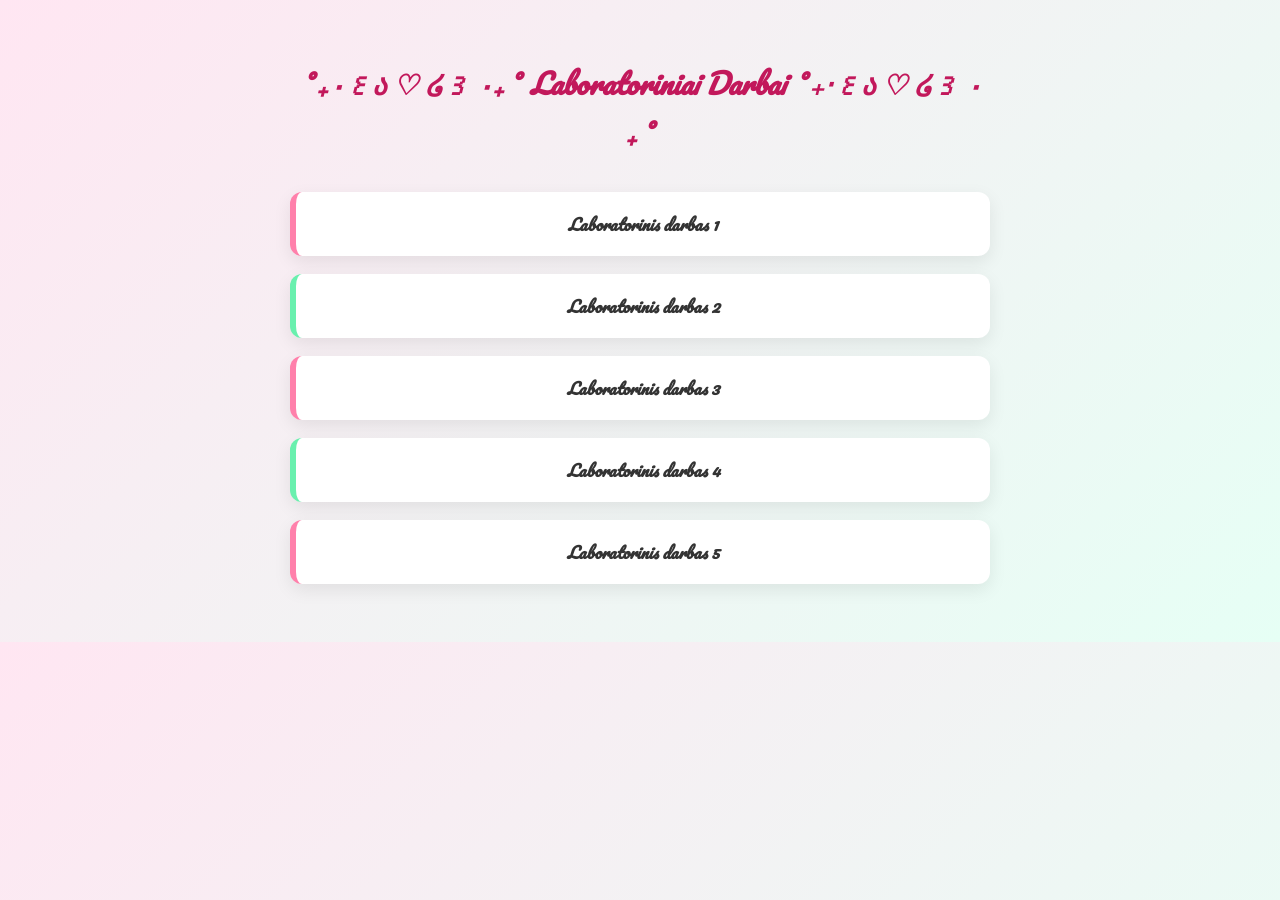
<file: index.html>
<!DOCTYPE html>
<html lang="en">
<head>
    <meta charset="UTF-8">
    <meta name="viewport" content="width=device-width, initial-scale=1.0">
    <title>Multimedijos sistemos</title>
    <link href="https://fonts.googleapis.com/css2?family=Pacifico&display=swap" rel="stylesheet">
    <link rel="stylesheet" href="style.css">
</head>
<body>
    <h1> ˚₊‧꒰ა ♡ ໒꒱ ‧₊˚ Laboratoriniai Darbai ˚₊‧꒰ა ♡ ໒꒱ ‧₊˚ </h1>
    <ul>
        <li><a href="mediaLab1_MS/src/index.html">Laboratorinis darbas 1</a></li>
        <li><a href="mediaLab2_MS/aframe/index.html">Laboratorinis darbas 2</a></li>
        <li><a href="mediaLab3_MS/src/index.html">Laboratorinis darbas 3</a></li>
        <li><a href="mediaLab4_MS/scr/index.html">Laboratorinis darbas 4</a></li>
        <li><a href="mediaLab5_MS/src\WebRTCChatApp/index.html">Laboratorinis darbas 5</a></li>
    </ul>
</body>
</html>
</file>
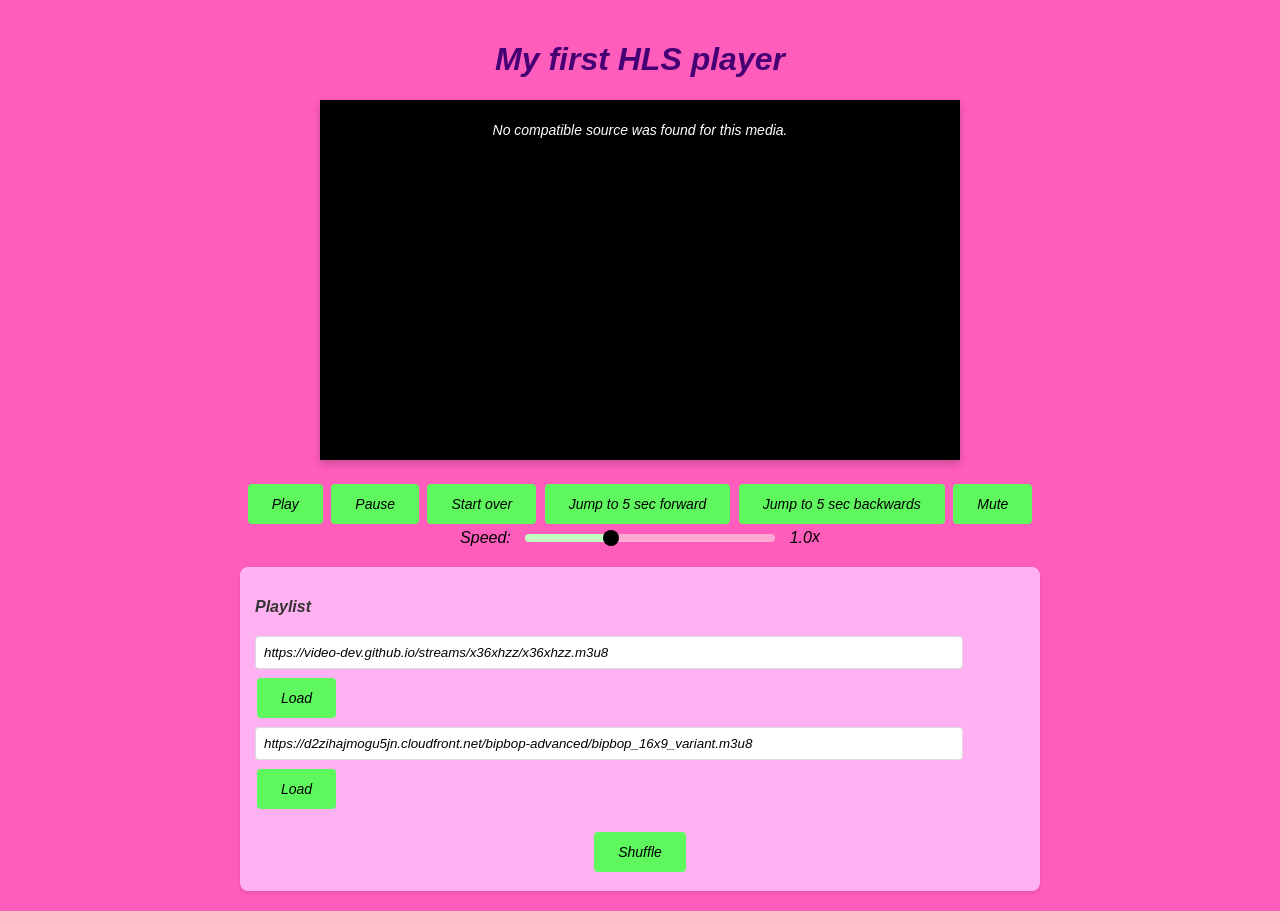
<file: mediaLab1_MS/src/index.html>
<!DOCTYPE html>
<html>
<head>
<meta charset=utf-8/>
<title>Lab 1. Introduction to HTML5 and HLS</title>
  
  <link rel="stylesheet" href="css/video-js.css"/>
  <link rel="stylesheet" href="css/style.css"/>

</head>
<body>
  <h1>My first HLS player</h1>
    <video 
    id="video" 
    class="video-js vjs-default-skin" 
    controls 
    preload="auto" 
    width="640" 
    height="360"
    data-setup='{}'>
  </video>
  
  <div class="controls">
	  <button type="button" onclick="playVideo()">Play</button>
	  <button type="button" onclick="pauseVideo()">Pause</button>
	  <button type="button" onclick="stopVideo()">Start over</button>
	  <button type="button" onclick="jumpForward()">Jump to 5 sec forward</button>
	  <button type="button" onclick="jumpBackward()">Jump to 5 sec backwards</button>	
    <button type="button" id="muteBtn" onclick="toggleMute()">Mute</button>
    <label for="speedSlider">Speed:</label>
    <input type="range" id="speedSlider" min="0.5" max="2" step="0.25" value="1" oninput="changeSpeed(this.value)">
    <label for="speedSlider"><span id="speedValue">1.0</span>x</label>
  </div>

  <div class="playlist">
	  <p>Playlist</p>
    <input type="text" id="url1" name="url1" size="100" value="https://video-dev.github.io/streams/x36xhzz/x36xhzz.m3u8"><button type="button" onclick="loadURL1()">Load</button>
    <input type="text" id="url2" name="url2" size="100" value="https://d2zihajmogu5jn.cloudfront.net/bipbop-advanced/bipbop_16x9_variant.m3u8"><button type="button" onclick="loadURL2()">Load</button>
    <div class="shuffle-container">
      <button type="button" onclick="shuffleVideo()">Shuffle</button>
    </div>
  </div>

  <script src="js/video.min.js"></script>
  <script src="js/control.js"></script>
</body>
</html>
</file>
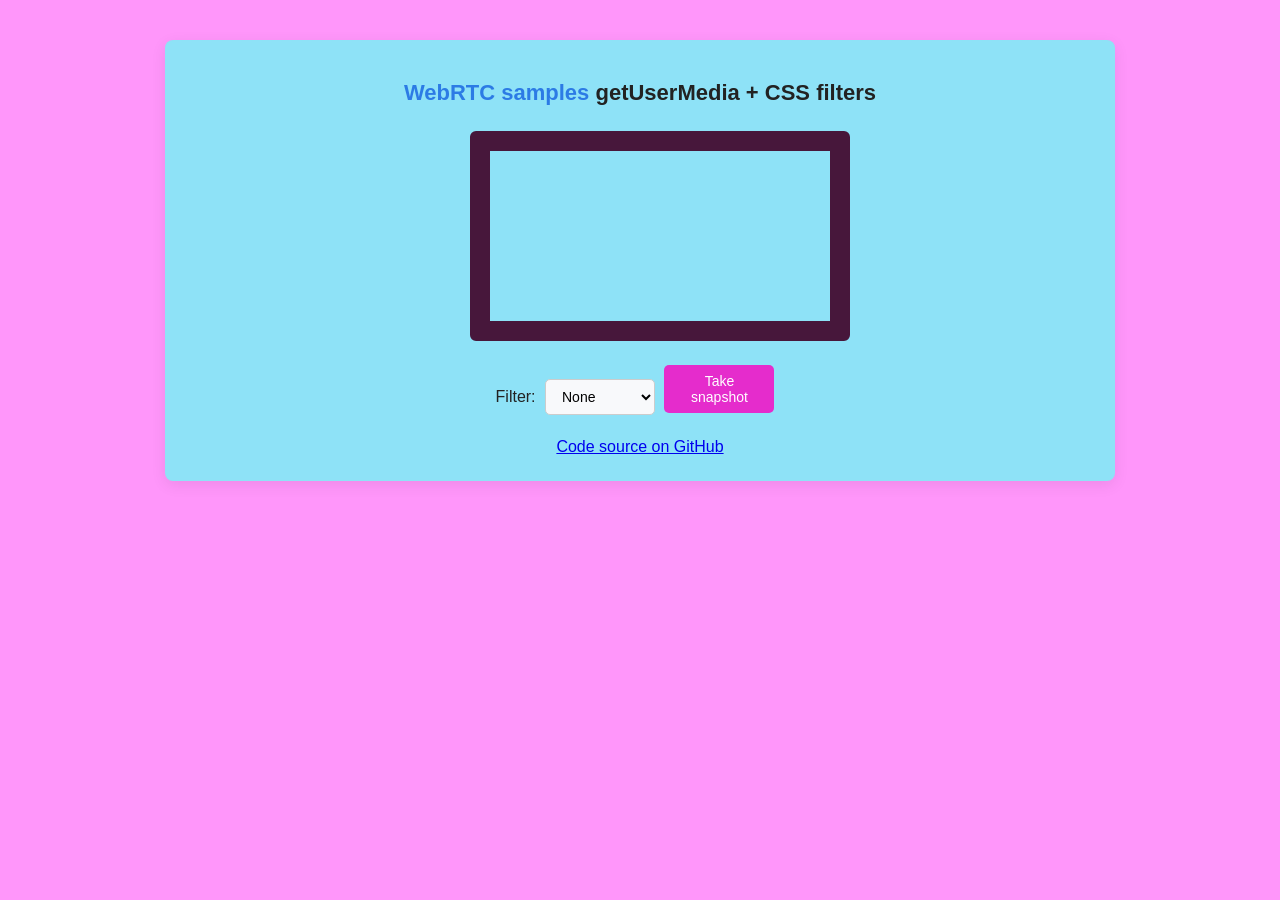
<file: mediaLab4_MS/scr/index.html>
<!DOCTYPE html>
<!--
 *  Copyright (c) 2015 The WebRTC project authors. All Rights Reserved.
 *
 *  Use of this source code is governed by a BSD-style license
 *  that can be found in the LICENSE file in the root of the source
 *  tree.
-->
<html>
<head>

    <meta charset="utf-8">
    <meta name="description" content="WebRTC code samples">
    <meta name="viewport" content="width=device-width, user-scalable=yes, initial-scale=1, maximum-scale=1">
    <meta itemprop="description" content="Client-side WebRTC code samples">
    <meta itemprop="name" content="WebRTC code samples">
    <meta name="mobile-web-app-capable" content="yes">
    <meta id="theme-color" name="theme-color" content="#ffffff">

    <base target="_blank">

    <title>getUserMedia + CSS filters (Option B) </title>

    <link href="https://fonts.googleapis.com/css?family=Roboto:300,400,500,700" rel="stylesheet" type="text/css">
    <link rel="stylesheet" href="css/styles.css">

    <style>
        .none {
            -webkit-filter: none;
            filter: none;
        }

        .blur {
            -webkit-filter: blur(3px);
            filter: blur(3px);
        }

        .grayscale {
            -webkit-filter: grayscale(1);
            filter: grayscale(1);
        }

        .invert {
            -webkit-filter: invert(1);
            filter: invert(1);
        }

        .sepia {
            -webkit-filter: sepia(1);
            filter: sepia(1);
        }

        button#snapshot {
            margin: 0 10px 25px 0;
            width: 110px;
        }

        video {
            object-fit: cover;
        }
    </style>

</head>

<body>
<div id="container">

    <h1><a href="//webrtc.github.io/samples/" title="WebRTC samples homepage">WebRTC samples</a> <span>getUserMedia + CSS filters</span>
    </h1>

    <div id="video-container">
        <video playsinline autoplay></video>
         <canvas id="overlay"></canvas>
   </div>

<canvas id="snapshotCanvas" style="display:none;"></canvas>
<img id="snapshotPreview" style="max-width:640px; margin-top:12px; display:none; border:4px solid #47173b; border-radius:6px;">
<p id="snapStatus"></p> 

 <div class="controls">
    <label for="filter">Filter: </label>
    <select id="filter">
        <option value="none">None</option>
        <option value="blur">Blur</option>
        <option value="grayscale">Grayscale</option>
        <option value="invert">Invert</option>
        <option value="sepia">Sepia</option>
    </select>

    <button id="snapshot">Take snapshot</button>

</div>
    <a href="https://github.com/webrtc/samples/tree/gh-pages/src/content/getusermedia/filter"
       title="View source for this page on GitHub" id="viewSource">Code source on GitHub</a>
</div>

<script src="https://webrtc.github.io/adapter/adapter-latest.js"></script>
<script src="js/tracking-min.js"></script>
<script src="js/face-min.js"></script>
<script src="js/main.js"></script>

</body>

</html>
</file>
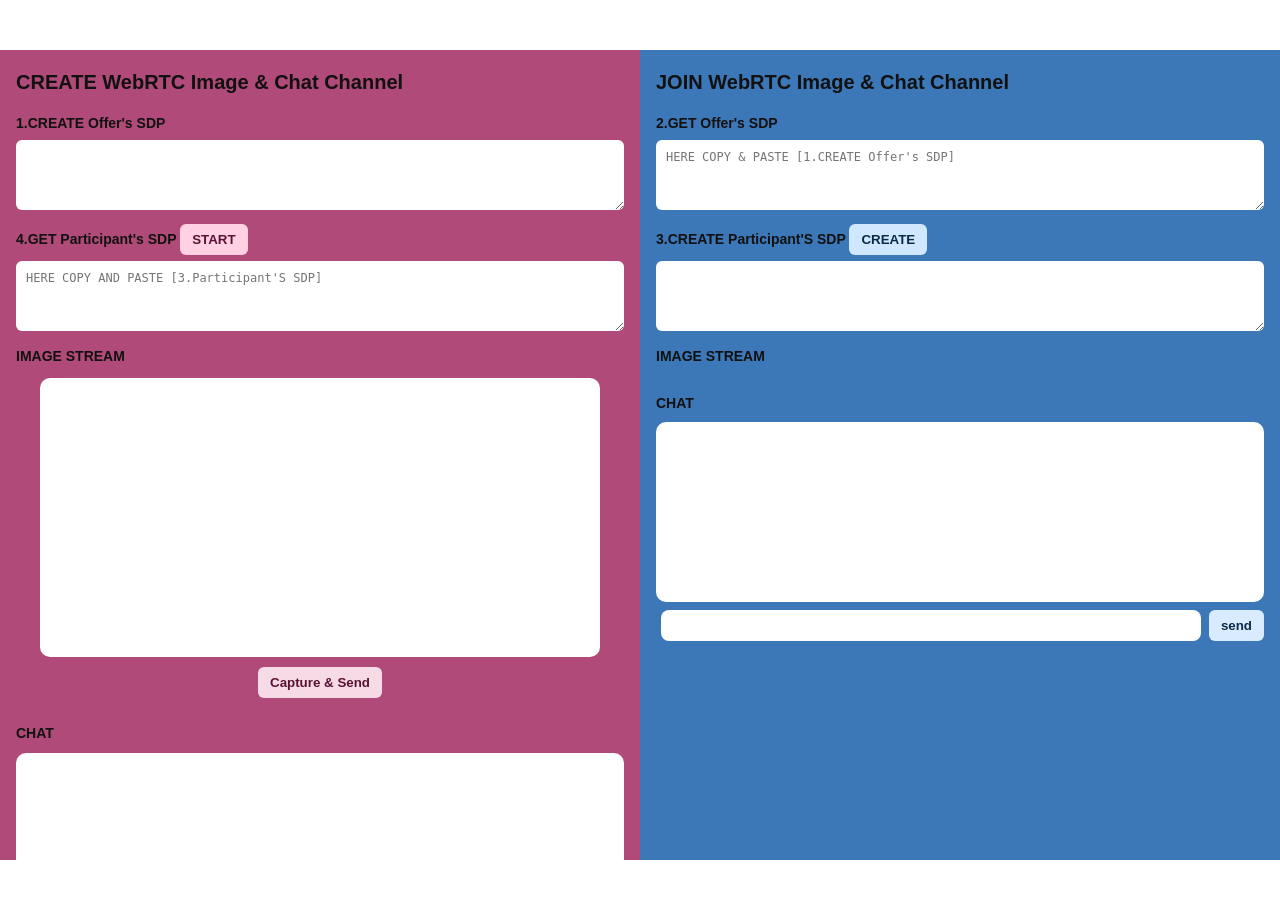
<file: src/WebRTCChatApp/index.html>
<!doctype html>
<html>
<head>
  <meta charset="utf-8">
  <title>Serverless webrtc demo</title>
  <link href="noserv.css" rel="stylesheet">
  <style>
  html, body {padding:0;margin:0;height:100%}
  iframe {display:block;width:50%;float:left;box-sizing:border-box;height:100%;border:0px solid #DBDBDB;border-left:0}
  body {box-sizing:border-box;padding:50px 0 40px;color:#303030}
  h1   {position:fixed;margin:0;line-height:50px;padding:0 15px;top:0;left:0;font-size:18px;width:100%;box-sizing:border-box}
  h2   {position:fixed;margin:0;line-height:20px;padding:10px 15px;bottom:0;left:0;font-size:12px;font-weight:normal;width:100%;box-sizing:border-box;background:#f8f8f8}
  #ok  {color:#008C20; border: 1px solid #40A958; display:inline-block;padding:0 8px;margin-right:5px;}
  #no  {color:#BEBEBE;text-decoration:line-through}
  a.header-logo-invertocat {float:right;margin-top:9px;padding-right:10px}
  </style>
</head>
<body>
<iframe src="noserv.create.html"></iframe>
<iframe src="noserv.join.html"></iframe>
<div style="clear:both"></div>
</body>
</html>
</file>
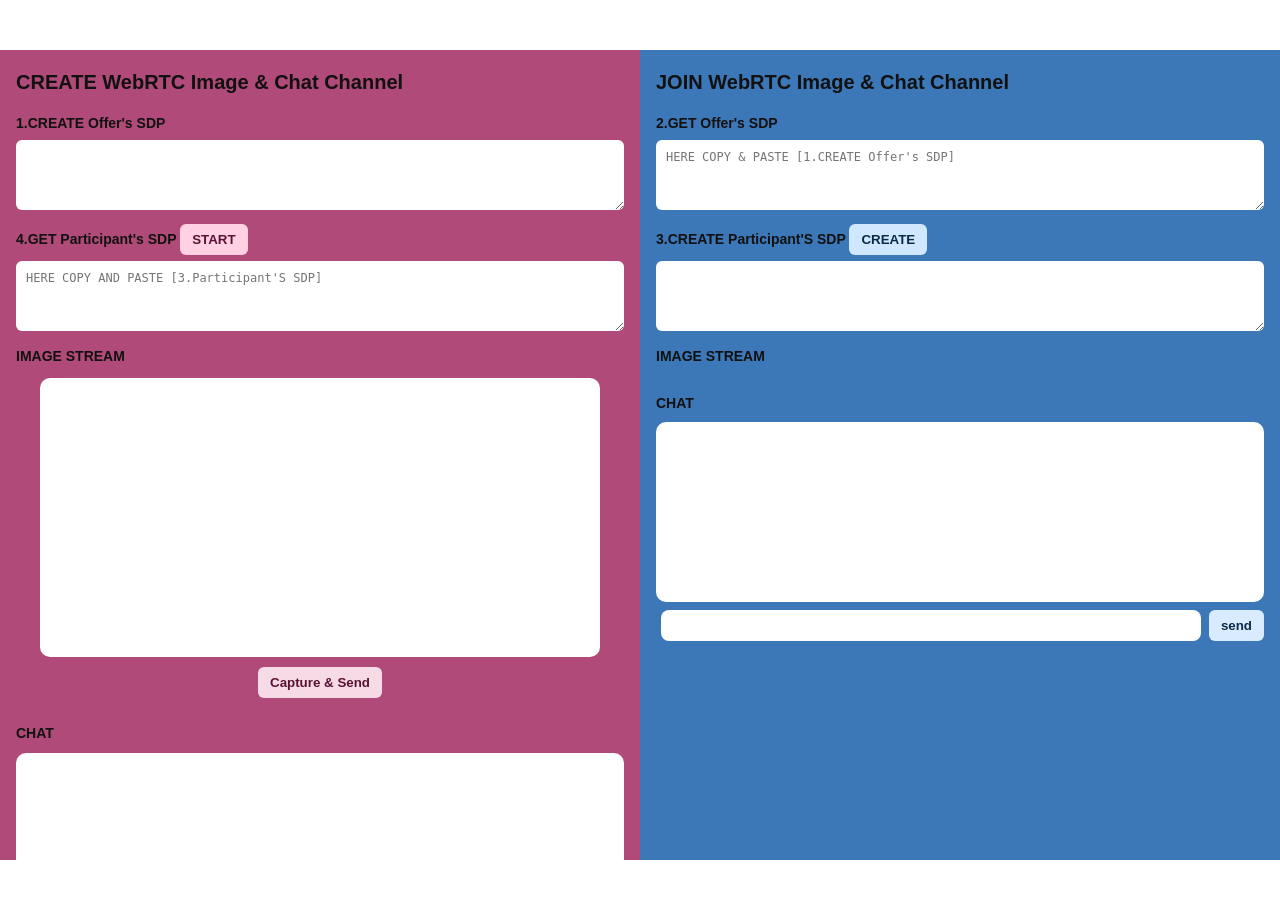
<file: mediaLab5_MS/src/WebRTCChatApp/index.html>
<!doctype html>
<html>
<head>
  <meta charset="utf-8">
  <title>Serverless webrtc demo</title>
  <link href="noserv.css" rel="stylesheet">
  <style>
  html, body {padding:0;margin:0;height:100%}
  iframe {display:block;width:50%;float:left;box-sizing:border-box;height:100%;border:0px solid #DBDBDB;border-left:0}
  body {box-sizing:border-box;padding:50px 0 40px;color:#303030}
  h1   {position:fixed;margin:0;line-height:50px;padding:0 15px;top:0;left:0;font-size:18px;width:100%;box-sizing:border-box}
  h2   {position:fixed;margin:0;line-height:20px;padding:10px 15px;bottom:0;left:0;font-size:12px;font-weight:normal;width:100%;box-sizing:border-box;background:#f8f8f8}
  #ok  {color:#008C20; border: 1px solid #40A958; display:inline-block;padding:0 8px;margin-right:5px;}
  #no  {color:#BEBEBE;text-decoration:line-through}
  a.header-logo-invertocat {float:right;margin-top:9px;padding-right:10px}
  </style>
</head>
<body>
<iframe src="noserv.create.html"></iframe>
<iframe src="noserv.join.html"></iframe>
<div style="clear:both"></div>
</body>
</html>
</file>
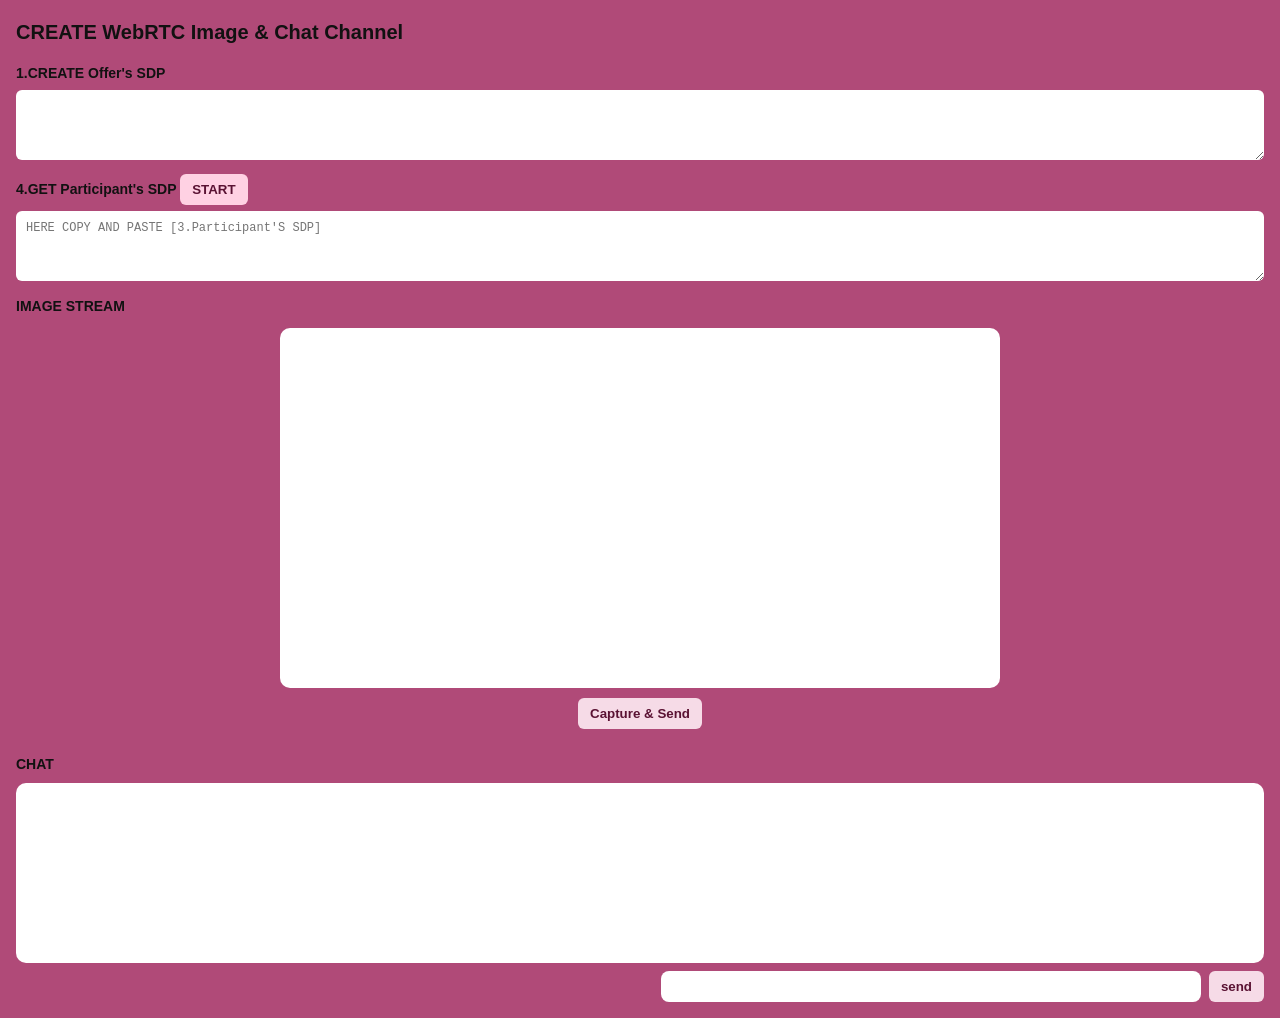
<file: src/WebRTCChatApp/noserv.create.html>
<!doctype html>
<html>
<head>
  <meta charset="utf-8">
  <title> CREATE WebRTC Image & Chat Channel </title>
  <link href="noserv.css" rel="stylesheet">
  <script src="https://cdnjs.cloudflare.com/ajax/libs/jquery/3.1.1/jquery.min.js"></script>
</head>
<body class="create-page">
<h2> CREATE WebRTC Image & Chat Channel <span id="status"> </span></h2>
<h3> 1.CREATE Offer's SDP </h3>
<textarea id="creater-sdp"></textarea>
<h3> 4.GET Participant's SDP <button id="start">START</button></h3>
<textarea id="joiner-sdp" placeholder="HERE COPY AND PASTE [3.Participant'S SDP]"></textarea>
<h3> IMAGE STREAM </h3>
<video id="localVideo" autoplay></video>
<button id="capture">Capture & Send</button>
<img id="receivedImage" />
<h3> CHAT </h3>
<div id="chat">
  <div id="chat-screen-wp">
    <div id="chat-screen"></div>
  </div>
  <div id="ct"><input id="msg" disabled><button id="send" disabled>send</button></div>
</div>
<script>
  var sdpConstraints = { optional: [{ RtpDataChannels: true }] };
  var pc = new RTCPeerConnection(null);
  var dc;
  
  pc.oniceconnectionstatechange = function (e) {
    var state = pc.iceConnectionState;
    $('#status').html(state);
    if (state == "connected") $("#msg, #send").attr("disabled", false);
  };
  
  pc.onicecandidate = function (e) {
    if (e.candidate) return;
    $("#creater-sdp").val(JSON.stringify(pc.localDescription));
  }
  
  function createOfferSDP() {
    dc = pc.createDataChannel("chat");
  
    pc.createOffer().then(function (e) {
      pc.setLocalDescription(e);
    });
  
    dc.onopen = function () {
      $("textarea").attr("disabled", true);
      addMSG("CONNECTED!", "info");
    };
  
    dc.onmessage = function (e) {
      if (e.data.startsWith("data:image")) {
        document.getElementById("receivedImage").src = e.data;
      } else {
        addMSG(e.data, "other");
      }
    };
  
    dc.onclose = function () {
      console.warn("RTCDataChannel closed unexpectedly. Reconnecting...");
      setTimeout(createOfferSDP, 2000);
    };
  
    dc.onerror = function (err) {
      console.error("RTCDataChannel error:", err);
    };
  }
  
  function start() {
    var answerSDP = $('#joiner-sdp').val();
    var answerDesc = new RTCSessionDescription(JSON.parse(answerSDP));
    pc.setRemoteDescription(answerDesc);
  }
  
  var addMSG = function (msg, who) {
    var wrap = $("<div>").addClass("wrap").appendTo($("#chat-screen"));
    var div = $("<div>").addClass(who).appendTo(wrap);
    $("<span>").html(who).addClass("who").appendTo(div);
    $("<span>").html(msg).addClass("msg").appendTo(div);
    $("#chat-screen-wp").scrollTop($("#chat-screen").height());
  }
  
  createOfferSDP();
  
  var sendMSG = function () {
    var value = $("#msg").val();
    if (value && dc && dc.readyState === "open") {
      dc.send(value);
      addMSG(value, "me");
      $("#msg").val('');
    } else {
      console.warn("Message not sent. DataChannel not open.");
    }
  }
  
  $("#start").click(function () { start(); });
  $("#msg").keypress(function (e) { if (e.which == 13) { sendMSG(); } });
  $("#send").click(sendMSG);

  navigator.mediaDevices.getUserMedia({ video: true }).then(stream => {
    document.getElementById("localVideo").srcObject = stream;
  });
  
  $("#capture").click(function () {
    if (dc && dc.readyState === "open") {
      console.log("Sending image, RTCDataChannel state:", dc.readyState);
  
      var video = document.getElementById("localVideo");
      var canvas = document.createElement("canvas");
      var ctx = canvas.getContext("2d");
      canvas.width = video.videoWidth;
      canvas.height = video.videoHeight;
      ctx.drawImage(video, 0, 0, canvas.width, canvas.height);
  
      var imageData = canvas.toDataURL("image/jpeg", 0.5); 
  
      function sendImage() {
        if (dc.bufferedAmount > 65535) { 
          console.warn("Buffer full, waiting...");
          setTimeout(sendImage, 200);
        } else {
          try {
            dc.send(imageData);
            console.log("Image sent successfully!");
          } catch (err) {
            console.error("Failed to send image:", err);
          }
        }
      }
  
      setTimeout(sendImage, 200); 
    } else {
      console.warn("Image not sent. DataChannel not open.");
    }
  });
  </script>
    
</body>
</html>
</file>
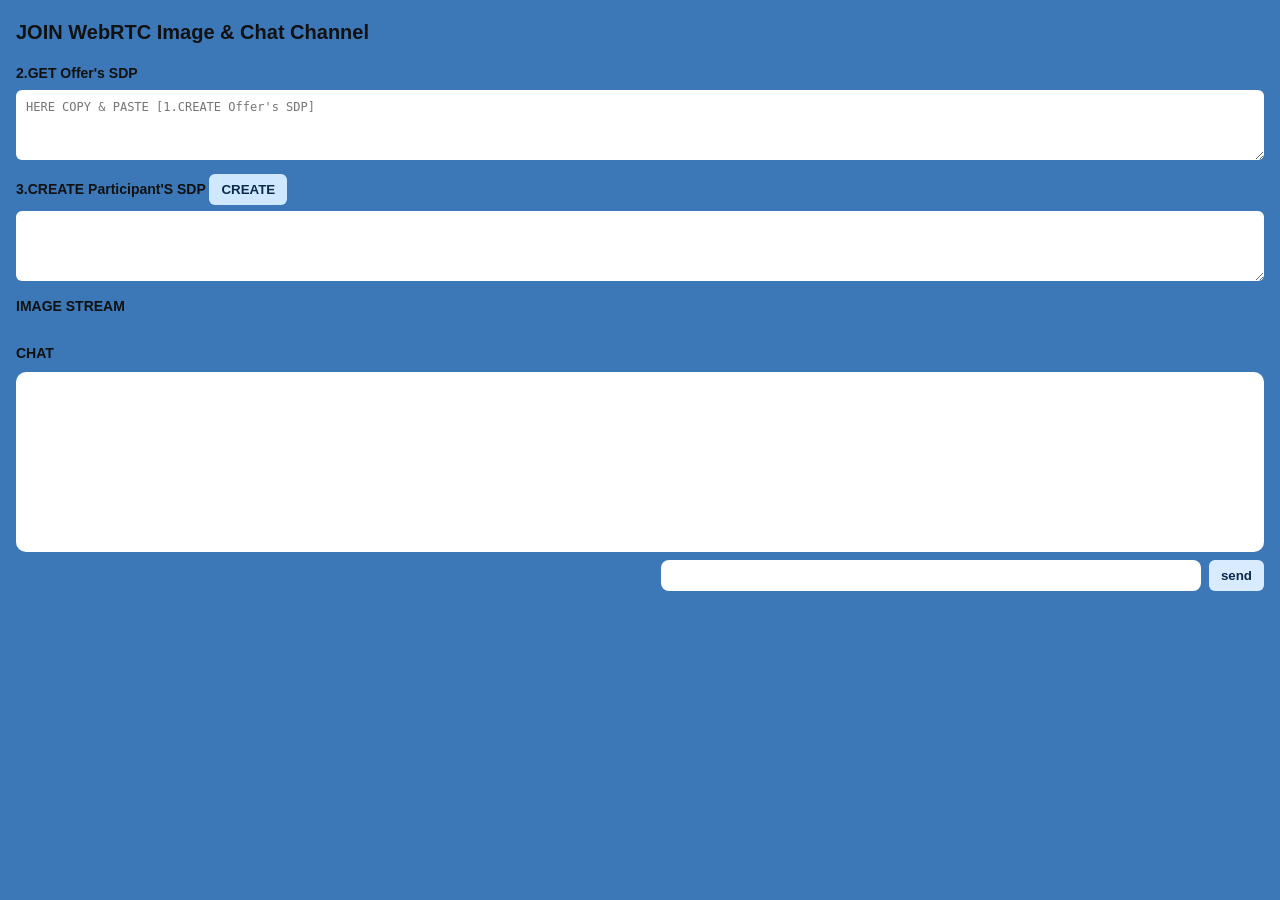
<file: src/WebRTCChatApp/noserv.join.html>
<!doctype html>
<html>
<head>
  <meta charset="utf-8">
  <title> JOIN WebRTC Image & Chat Channel </title>
  <link href="noserv.css" rel="stylesheet">
  <script src="https://cdnjs.cloudflare.com/ajax/libs/jquery/3.1.1/jquery.min.js"></script>
</head>
<body class="join-page">
<h2> JOIN WebRTC Image & Chat Channel <span id="status"></span></h2>
<h3> 2.GET Offer's SDP</h3>
<textarea id="creater-sdp" placeholder="HERE COPY & PASTE [1.CREATE Offer's SDP]"></textarea>
<h3> 3.CREATE Participant'S SDP <button id="create">CREATE</button></h3>
<textarea id="joiner-sdp"></textarea>
<h3> IMAGE STREAM </h3>
<img id="receivedImage" />
<h3> CHAT </h3>
<div id="chat">
  <div id="chat-screen-wp">
    <div id="chat-screen"></div>
  </div>
  <div id="ct"><input id="msg" disabled><button id="send" disabled>send</button></div>
</div>

<script>
var sdpConstraints = { optional: [{RtpDataChannels: true}]  };
var pc = new RTCPeerConnection(null);
var dc;

pc.ondatachannel = function(e) {
  dc = e.channel;
  dc.onopen = function() {
    $("textarea").attr("disabled", true);
    addMSG("CONNECTED!", "info");
    $("#msg, #send").attr("disabled", false);
  };
  dc.onmessage = function(e) {
    if (e.data.startsWith("data:image")) {
      document.getElementById("receivedImage").src = e.data;
    } else {
      addMSG(e.data, "other");
    }
  };
};

pc.onicecandidate = function(e) {
  if (e.candidate) return;
  $("#joiner-sdp").val(JSON.stringify(pc.localDescription));
};

pc.oniceconnectionstatechange = function(e) {
  var state = pc.iceConnectionState;
  $('#status').html(state);
};

function createAnswerSDP() {
  var offerDesc = new RTCSessionDescription(JSON.parse($("#creater-sdp").val()));
  pc.setRemoteDescription(offerDesc)
  pc.createAnswer().then(function(answerDesc) {
    pc.setLocalDescription(answerDesc);
  }).catch(function() { console.warn("Couldn't create answer") });
};

var sendMSG = function() {
  var value = $("#msg").val();
  if (value && dc.readyState === "open") {
    dc.send(value);
    addMSG(value, "me");
    $("#msg").val('');
  }
}

var addMSG = function(msg, who) {
  var wrap = $("<div>").addClass("wrap").appendTo($("#chat-screen"));
  var div  = $("<div>").addClass(who).appendTo(wrap);
  $("<span>").html(who).addClass("who").appendTo(div);
  $("<span>").html(msg).addClass("msg").appendTo(div);
  $("#chat-screen-wp").scrollTop($("#chat-screen").height());
}

$("#create").click(createAnswerSDP);
$("#msg").keypress(function(e) {if(e.which == 13) {sendMSG()}});
$("#send").click(sendMSG);
</script>
</body>
</html>
</file>
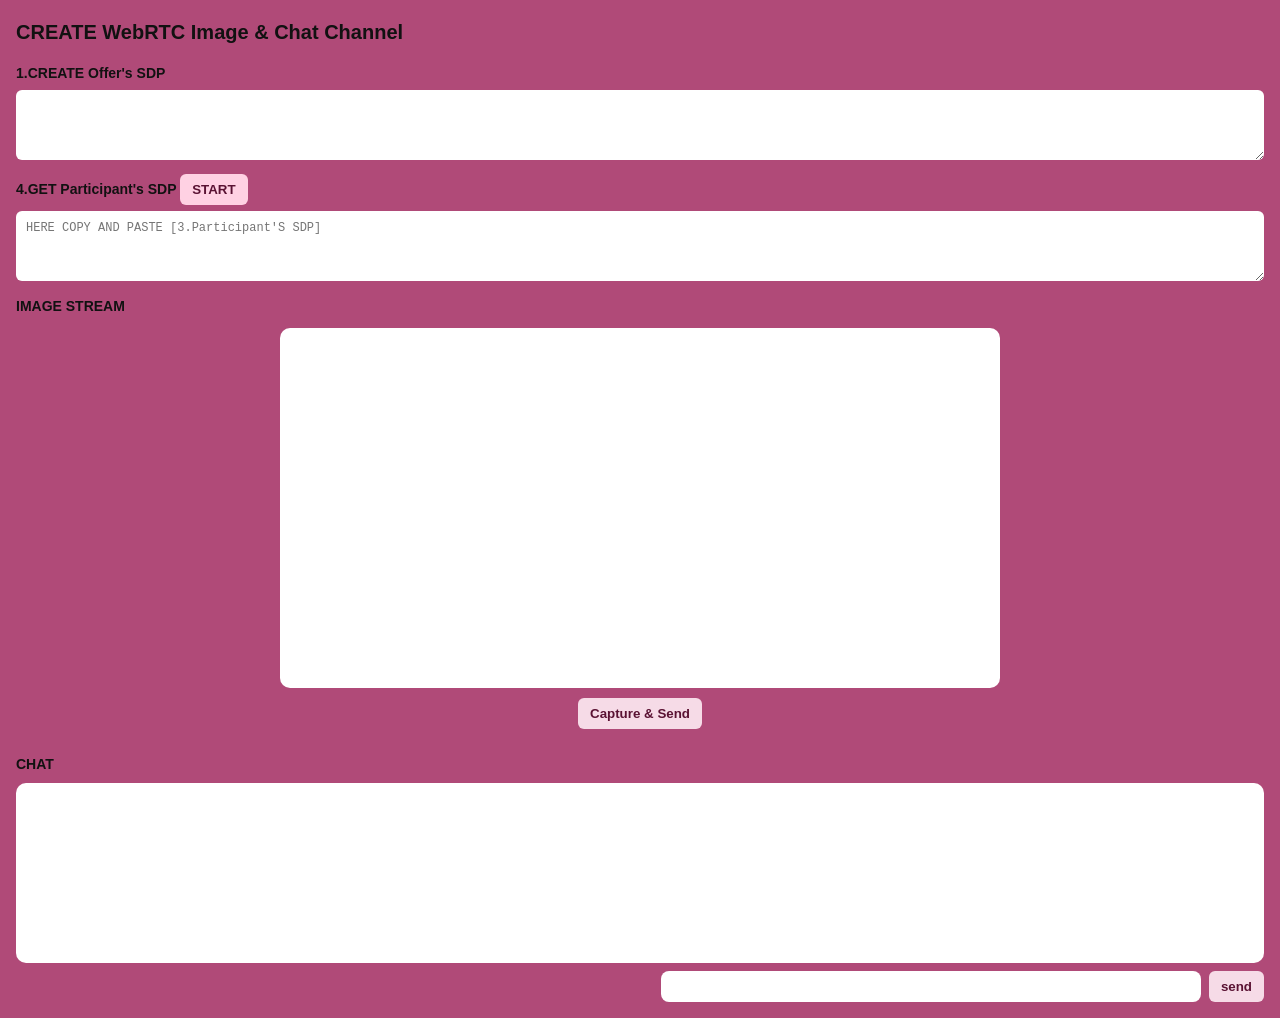
<file: mediaLab5_MS/src/WebRTCChatApp/noserv.create.html>
<!doctype html>
<html>
<head>
  <meta charset="utf-8">
  <title> CREATE WebRTC Image & Chat Channel </title>
  <link href="noserv.css" rel="stylesheet">
  <script src="https://cdnjs.cloudflare.com/ajax/libs/jquery/3.1.1/jquery.min.js"></script>
</head>
<body class="create-page">
<h2> CREATE WebRTC Image & Chat Channel <span id="status"> </span></h2>
<h3> 1.CREATE Offer's SDP </h3>
<textarea id="creater-sdp"></textarea>
<h3> 4.GET Participant's SDP <button id="start">START</button></h3>
<textarea id="joiner-sdp" placeholder="HERE COPY AND PASTE [3.Participant'S SDP]"></textarea>
<h3> IMAGE STREAM </h3>
<video id="localVideo" autoplay></video>
<button id="capture">Capture & Send</button>
<img id="receivedImage" />
<h3> CHAT </h3>
<div id="chat">
  <div id="chat-screen-wp">
    <div id="chat-screen"></div>
  </div>
  <div id="ct"><input id="msg" disabled><button id="send" disabled>send</button></div>
</div>
<script>
  var sdpConstraints = { optional: [{ RtpDataChannels: true }] };
  var pc = new RTCPeerConnection(null);
  var dc;
  
  pc.oniceconnectionstatechange = function (e) {
    var state = pc.iceConnectionState;
    $('#status').html(state);
    if (state == "connected") $("#msg, #send").attr("disabled", false);
  };
  
  pc.onicecandidate = function (e) {
    if (e.candidate) return;
    $("#creater-sdp").val(JSON.stringify(pc.localDescription));
  }
  
  function createOfferSDP() {
    dc = pc.createDataChannel("chat");
  
    pc.createOffer().then(function (e) {
      pc.setLocalDescription(e);
    });
  
    dc.onopen = function () {
      $("textarea").attr("disabled", true);
      addMSG("CONNECTED!", "info");
    };
  
    dc.onmessage = function (e) {
      if (e.data.startsWith("data:image")) {
        document.getElementById("receivedImage").src = e.data;
      } else {
        addMSG(e.data, "other");
      }
    };
  
    dc.onclose = function () {
      console.warn("RTCDataChannel closed unexpectedly. Reconnecting...");
      setTimeout(createOfferSDP, 2000);
    };
  
    dc.onerror = function (err) {
      console.error("RTCDataChannel error:", err);
    };
  }
  
  function start() {
    var answerSDP = $('#joiner-sdp').val();
    var answerDesc = new RTCSessionDescription(JSON.parse(answerSDP));
    pc.setRemoteDescription(answerDesc);
  }
  
  var addMSG = function (msg, who) {
    var wrap = $("<div>").addClass("wrap").appendTo($("#chat-screen"));
    var div = $("<div>").addClass(who).appendTo(wrap);
    $("<span>").html(who).addClass("who").appendTo(div);
    $("<span>").html(msg).addClass("msg").appendTo(div);
    $("#chat-screen-wp").scrollTop($("#chat-screen").height());
  }
  
  createOfferSDP();
  
  var sendMSG = function () {
    var value = $("#msg").val();
    if (value && dc && dc.readyState === "open") {
      dc.send(value);
      addMSG(value, "me");
      $("#msg").val('');
    } else {
      console.warn("Message not sent. DataChannel not open.");
    }
  }
  
  $("#start").click(function () { start(); });
  $("#msg").keypress(function (e) { if (e.which == 13) { sendMSG(); } });
  $("#send").click(sendMSG);

  navigator.mediaDevices.getUserMedia({ video: true }).then(stream => {
    document.getElementById("localVideo").srcObject = stream;
  });
  
  $("#capture").click(function () {
    if (dc && dc.readyState === "open") {
      console.log("Sending image, RTCDataChannel state:", dc.readyState);
  
      var video = document.getElementById("localVideo");
      var canvas = document.createElement("canvas");
      var ctx = canvas.getContext("2d");
      canvas.width = video.videoWidth;
      canvas.height = video.videoHeight;
      ctx.drawImage(video, 0, 0, canvas.width, canvas.height);
  
      var imageData = canvas.toDataURL("image/jpeg", 0.5); 
  
      function sendImage() {
        if (dc.bufferedAmount > 65535) { 
          console.warn("Buffer full, waiting...");
          setTimeout(sendImage, 200);
        } else {
          try {
            dc.send(imageData);
            console.log("Image sent successfully!");
          } catch (err) {
            console.error("Failed to send image:", err);
          }
        }
      }
  
      setTimeout(sendImage, 200); 
    } else {
      console.warn("Image not sent. DataChannel not open.");
    }
  });
  </script>
    
</body>
</html>
</file>
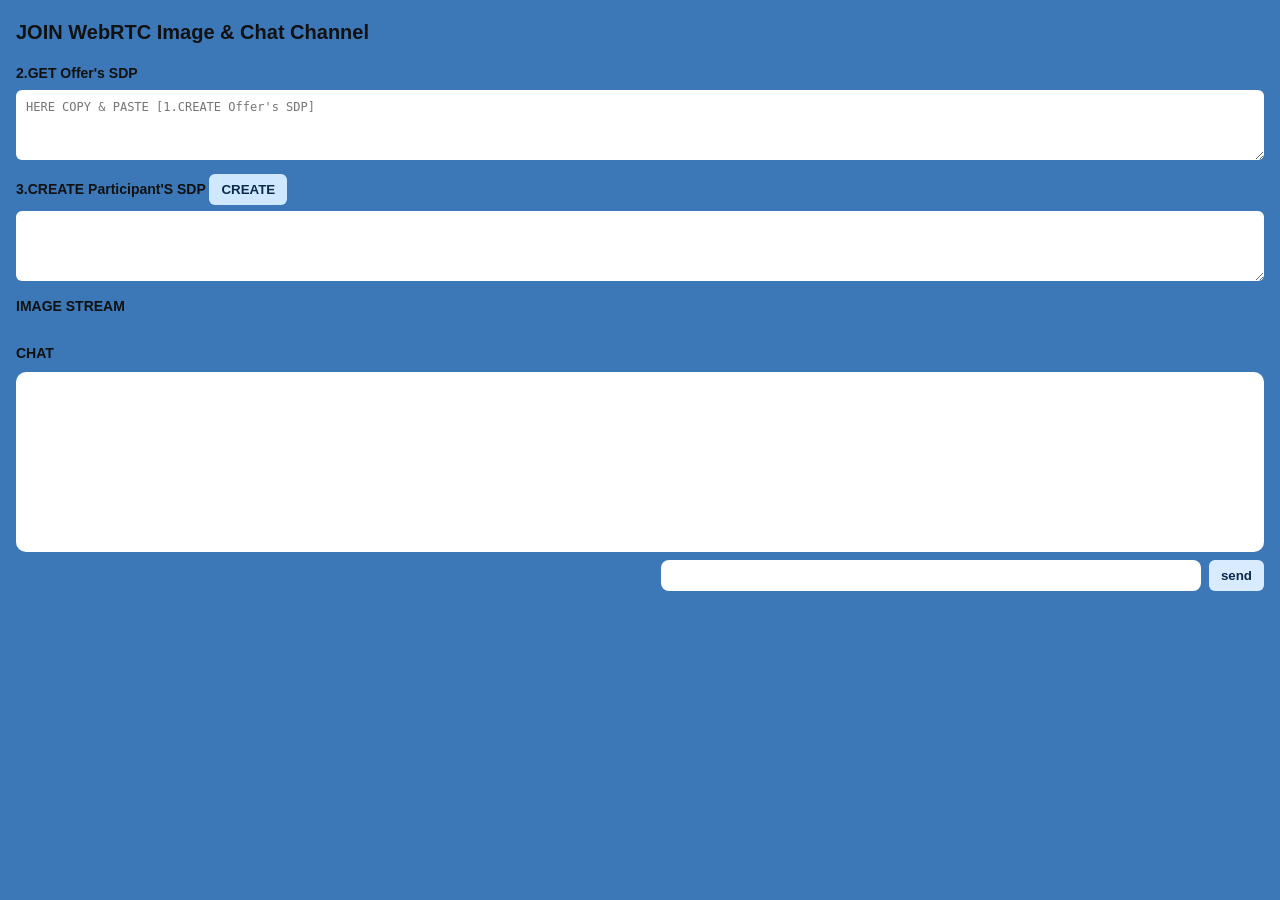
<file: mediaLab5_MS/src/WebRTCChatApp/noserv.join.html>
<!doctype html>
<html>
<head>
  <meta charset="utf-8">
  <title> JOIN WebRTC Image & Chat Channel </title>
  <link href="noserv.css" rel="stylesheet">
  <script src="https://cdnjs.cloudflare.com/ajax/libs/jquery/3.1.1/jquery.min.js"></script>
</head>
<body class="join-page">
<h2> JOIN WebRTC Image & Chat Channel <span id="status"></span></h2>
<h3> 2.GET Offer's SDP</h3>
<textarea id="creater-sdp" placeholder="HERE COPY & PASTE [1.CREATE Offer's SDP]"></textarea>
<h3> 3.CREATE Participant'S SDP <button id="create">CREATE</button></h3>
<textarea id="joiner-sdp"></textarea>
<h3> IMAGE STREAM </h3>
<img id="receivedImage" />
<h3> CHAT </h3>
<div id="chat">
  <div id="chat-screen-wp">
    <div id="chat-screen"></div>
  </div>
  <div id="ct"><input id="msg" disabled><button id="send" disabled>send</button></div>
</div>

<script>
var sdpConstraints = { optional: [{RtpDataChannels: true}]  };
var pc = new RTCPeerConnection(null);
var dc;

pc.ondatachannel = function(e) {
  dc = e.channel;
  dc.onopen = function() {
    $("textarea").attr("disabled", true);
    addMSG("CONNECTED!", "info");
    $("#msg, #send").attr("disabled", false);
  };
  dc.onmessage = function(e) {
    if (e.data.startsWith("data:image")) {
      document.getElementById("receivedImage").src = e.data;
    } else {
      addMSG(e.data, "other");
    }
  };
};

pc.onicecandidate = function(e) {
  if (e.candidate) return;
  $("#joiner-sdp").val(JSON.stringify(pc.localDescription));
};

pc.oniceconnectionstatechange = function(e) {
  var state = pc.iceConnectionState;
  $('#status').html(state);
};

function createAnswerSDP() {
  var offerDesc = new RTCSessionDescription(JSON.parse($("#creater-sdp").val()));
  pc.setRemoteDescription(offerDesc)
  pc.createAnswer().then(function(answerDesc) {
    pc.setLocalDescription(answerDesc);
  }).catch(function() { console.warn("Couldn't create answer") });
};

var sendMSG = function() {
  var value = $("#msg").val();
  if (value && dc.readyState === "open") {
    dc.send(value);
    addMSG(value, "me");
    $("#msg").val('');
  }
}

var addMSG = function(msg, who) {
  var wrap = $("<div>").addClass("wrap").appendTo($("#chat-screen"));
  var div  = $("<div>").addClass(who).appendTo(wrap);
  $("<span>").html(who).addClass("who").appendTo(div);
  $("<span>").html(msg).addClass("msg").appendTo(div);
  $("#chat-screen-wp").scrollTop($("#chat-screen").height());
}

$("#create").click(createAnswerSDP);
$("#msg").keypress(function(e) {if(e.which == 13) {sendMSG()}});
$("#send").click(sendMSG);
</script>
</body>
</html>
</file>
<file: style.css>
body {
    font-family: 'Pacifico', cursive;
    max-width: 700px;
    margin: 0 auto;
    padding: 40px 20px;
    text-align: center;
    background: linear-gradient(135deg, #ffe6f2, #e6fff5);
    font-style: italic;
}

h1 {
    color: #c2185b;
    margin-bottom: 35px;
    font-size: 28px;
}

ul {
    list-style: none;
    padding: 0;
}

li {
    margin: 18px 0;
}

a {
    display: block;
    padding: 18px;
    text-decoration: none;
    font-weight: 600;
    font-size: 16px;
    background: #ffffff;
    color: #333;
    border-radius: 12px;
    box-shadow: 0 6px 18px rgba(0,0,0,0.08);
    transition: all 0.25s ease;
}

li:nth-child(odd) a {
    border-left: 6px solid #ff80ab;
}

li:nth-child(even) a {
    border-left: 6px solid #69f0ae;
}

a:hover {
    transform: translateY(-4px);
    box-shadow: 0 10px 22px rgba(0,0,0,0.15);
    background: #fffafc;
}
</file>
<file: mediaLab1_MS/src/css/video-js.css>
.vjs-svg-icon {
  display: inline-block;
  background-repeat: no-repeat;
  background-position: center;
  fill: currentColor;
  height: 1.8em;
  width: 1.8em;
}
.vjs-svg-icon:before {
  content: none !important;
}

.vjs-svg-icon:hover,
.vjs-control:focus .vjs-svg-icon {
  filter: drop-shadow(0 0 0.25em #fff);
}

.vjs-modal-dialog .vjs-modal-dialog-content, .video-js .vjs-modal-dialog, .vjs-button > .vjs-icon-placeholder:before, .video-js .vjs-big-play-button .vjs-icon-placeholder:before {
  position: absolute;
  top: 0;
  left: 0;
  width: 100%;
  height: 100%;
}

.vjs-button > .vjs-icon-placeholder:before, .video-js .vjs-big-play-button .vjs-icon-placeholder:before {
  text-align: center;
}

@font-face {
  font-family: VideoJS;
  src: url([data-uri]) format("woff");
  font-weight: normal;
  font-style: normal;
}
.vjs-icon-play, .video-js .vjs-play-control .vjs-icon-placeholder, .video-js .vjs-big-play-button .vjs-icon-placeholder:before {
  font-family: VideoJS;
  font-weight: normal;
  font-style: normal;
}
.vjs-icon-play:before, .video-js .vjs-play-control .vjs-icon-placeholder:before, .video-js .vjs-big-play-button .vjs-icon-placeholder:before {
  content: "\f101";
}

.vjs-icon-play-circle {
  font-family: VideoJS;
  font-weight: normal;
  font-style: normal;
}
.vjs-icon-play-circle:before {
  content: "\f102";
}

.vjs-icon-pause, .video-js .vjs-play-control.vjs-playing .vjs-icon-placeholder {
  font-family: VideoJS;
  font-weight: normal;
  font-style: normal;
}
.vjs-icon-pause:before, .video-js .vjs-play-control.vjs-playing .vjs-icon-placeholder:before {
  content: "\f103";
}

.vjs-icon-volume-mute, .video-js .vjs-mute-control.vjs-vol-0 .vjs-icon-placeholder {
  font-family: VideoJS;
  font-weight: normal;
  font-style: normal;
}
.vjs-icon-volume-mute:before, .video-js .vjs-mute-control.vjs-vol-0 .vjs-icon-placeholder:before {
  content: "\f104";
}

.vjs-icon-volume-low, .video-js .vjs-mute-control.vjs-vol-1 .vjs-icon-placeholder {
  font-family: VideoJS;
  font-weight: normal;
  font-style: normal;
}
.vjs-icon-volume-low:before, .video-js .vjs-mute-control.vjs-vol-1 .vjs-icon-placeholder:before {
  content: "\f105";
}

.vjs-icon-volume-mid, .video-js .vjs-mute-control.vjs-vol-2 .vjs-icon-placeholder {
  font-family: VideoJS;
  font-weight: normal;
  font-style: normal;
}
.vjs-icon-volume-mid:before, .video-js .vjs-mute-control.vjs-vol-2 .vjs-icon-placeholder:before {
  content: "\f106";
}

.vjs-icon-volume-high, .video-js .vjs-mute-control .vjs-icon-placeholder {
  font-family: VideoJS;
  font-weight: normal;
  font-style: normal;
}
.vjs-icon-volume-high:before, .video-js .vjs-mute-control .vjs-icon-placeholder:before {
  content: "\f107";
}

.vjs-icon-fullscreen-enter, .video-js .vjs-fullscreen-control .vjs-icon-placeholder {
  font-family: VideoJS;
  font-weight: normal;
  font-style: normal;
}
.vjs-icon-fullscreen-enter:before, .video-js .vjs-fullscreen-control .vjs-icon-placeholder:before {
  content: "\f108";
}

.vjs-icon-fullscreen-exit, .video-js.vjs-fullscreen .vjs-fullscreen-control .vjs-icon-placeholder {
  font-family: VideoJS;
  font-weight: normal;
  font-style: normal;
}
.vjs-icon-fullscreen-exit:before, .video-js.vjs-fullscreen .vjs-fullscreen-control .vjs-icon-placeholder:before {
  content: "\f109";
}

.vjs-icon-spinner {
  font-family: VideoJS;
  font-weight: normal;
  font-style: normal;
}
.vjs-icon-spinner:before {
  content: "\f10a";
}

.vjs-icon-subtitles, .video-js .vjs-subs-caps-button .vjs-icon-placeholder,
.video-js.video-js:lang(en-GB) .vjs-subs-caps-button .vjs-icon-placeholder,
.video-js.video-js:lang(en-IE) .vjs-subs-caps-button .vjs-icon-placeholder,
.video-js.video-js:lang(en-AU) .vjs-subs-caps-button .vjs-icon-placeholder,
.video-js.video-js:lang(en-NZ) .vjs-subs-caps-button .vjs-icon-placeholder, .video-js .vjs-subtitles-button .vjs-icon-placeholder {
  font-family: VideoJS;
  font-weight: normal;
  font-style: normal;
}
.vjs-icon-subtitles:before, .video-js .vjs-subs-caps-button .vjs-icon-placeholder:before,
.video-js.video-js:lang(en-GB) .vjs-subs-caps-button .vjs-icon-placeholder:before,
.video-js.video-js:lang(en-IE) .vjs-subs-caps-button .vjs-icon-placeholder:before,
.video-js.video-js:lang(en-AU) .vjs-subs-caps-button .vjs-icon-placeholder:before,
.video-js.video-js:lang(en-NZ) .vjs-subs-caps-button .vjs-icon-placeholder:before, .video-js .vjs-subtitles-button .vjs-icon-placeholder:before {
  content: "\f10b";
}

.vjs-icon-captions, .video-js:lang(en) .vjs-subs-caps-button .vjs-icon-placeholder,
.video-js:lang(fr-CA) .vjs-subs-caps-button .vjs-icon-placeholder, .video-js .vjs-captions-button .vjs-icon-placeholder {
  font-family: VideoJS;
  font-weight: normal;
  font-style: normal;
}
.vjs-icon-captions:before, .video-js:lang(en) .vjs-subs-caps-button .vjs-icon-placeholder:before,
.video-js:lang(fr-CA) .vjs-subs-caps-button .vjs-icon-placeholder:before, .video-js .vjs-captions-button .vjs-icon-placeholder:before {
  content: "\f10c";
}

.vjs-icon-hd {
  font-family: VideoJS;
  font-weight: normal;
  font-style: normal;
}
.vjs-icon-hd:before {
  content: "\f10d";
}

.vjs-icon-chapters, .video-js .vjs-chapters-button .vjs-icon-placeholder {
  font-family: VideoJS;
  font-weight: normal;
  font-style: normal;
}
.vjs-icon-chapters:before, .video-js .vjs-chapters-button .vjs-icon-placeholder:before {
  content: "\f10e";
}

.vjs-icon-downloading {
  font-family: VideoJS;
  font-weight: normal;
  font-style: normal;
}
.vjs-icon-downloading:before {
  content: "\f10f";
}

.vjs-icon-file-download {
  font-family: VideoJS;
  font-weight: normal;
  font-style: normal;
}
.vjs-icon-file-download:before {
  content: "\f110";
}

.vjs-icon-file-download-done {
  font-family: VideoJS;
  font-weight: normal;
  font-style: normal;
}
.vjs-icon-file-download-done:before {
  content: "\f111";
}

.vjs-icon-file-download-off {
  font-family: VideoJS;
  font-weight: normal;
  font-style: normal;
}
.vjs-icon-file-download-off:before {
  content: "\f112";
}

.vjs-icon-share {
  font-family: VideoJS;
  font-weight: normal;
  font-style: normal;
}
.vjs-icon-share:before {
  content: "\f113";
}

.vjs-icon-cog {
  font-family: VideoJS;
  font-weight: normal;
  font-style: normal;
}
.vjs-icon-cog:before {
  content: "\f114";
}

.vjs-icon-square {
  font-family: VideoJS;
  font-weight: normal;
  font-style: normal;
}
.vjs-icon-square:before {
  content: "\f115";
}

.vjs-icon-circle, .vjs-seek-to-live-control .vjs-icon-placeholder, .video-js .vjs-volume-level, .video-js .vjs-play-progress {
  font-family: VideoJS;
  font-weight: normal;
  font-style: normal;
}
.vjs-icon-circle:before, .vjs-seek-to-live-control .vjs-icon-placeholder:before, .video-js .vjs-volume-level:before, .video-js .vjs-play-progress:before {
  content: "\f116";
}

.vjs-icon-circle-outline {
  font-family: VideoJS;
  font-weight: normal;
  font-style: normal;
}
.vjs-icon-circle-outline:before {
  content: "\f117";
}

.vjs-icon-circle-inner-circle {
  font-family: VideoJS;
  font-weight: normal;
  font-style: normal;
}
.vjs-icon-circle-inner-circle:before {
  content: "\f118";
}

.vjs-icon-cancel, .video-js .vjs-control.vjs-close-button .vjs-icon-placeholder {
  font-family: VideoJS;
  font-weight: normal;
  font-style: normal;
}
.vjs-icon-cancel:before, .video-js .vjs-control.vjs-close-button .vjs-icon-placeholder:before {
  content: "\f119";
}

.vjs-icon-repeat {
  font-family: VideoJS;
  font-weight: normal;
  font-style: normal;
}
.vjs-icon-repeat:before {
  content: "\f11a";
}

.vjs-icon-replay, .video-js .vjs-play-control.vjs-ended .vjs-icon-placeholder {
  font-family: VideoJS;
  font-weight: normal;
  font-style: normal;
}
.vjs-icon-replay:before, .video-js .vjs-play-control.vjs-ended .vjs-icon-placeholder:before {
  content: "\f11b";
}

.vjs-icon-replay-5, .video-js .vjs-skip-backward-5 .vjs-icon-placeholder {
  font-family: VideoJS;
  font-weight: normal;
  font-style: normal;
}
.vjs-icon-replay-5:before, .video-js .vjs-skip-backward-5 .vjs-icon-placeholder:before {
  content: "\f11c";
}

.vjs-icon-replay-10, .video-js .vjs-skip-backward-10 .vjs-icon-placeholder {
  font-family: VideoJS;
  font-weight: normal;
  font-style: normal;
}
.vjs-icon-replay-10:before, .video-js .vjs-skip-backward-10 .vjs-icon-placeholder:before {
  content: "\f11d";
}

.vjs-icon-replay-30, .video-js .vjs-skip-backward-30 .vjs-icon-placeholder {
  font-family: VideoJS;
  font-weight: normal;
  font-style: normal;
}
.vjs-icon-replay-30:before, .video-js .vjs-skip-backward-30 .vjs-icon-placeholder:before {
  content: "\f11e";
}

.vjs-icon-forward-5, .video-js .vjs-skip-forward-5 .vjs-icon-placeholder {
  font-family: VideoJS;
  font-weight: normal;
  font-style: normal;
}
.vjs-icon-forward-5:before, .video-js .vjs-skip-forward-5 .vjs-icon-placeholder:before {
  content: "\f11f";
}

.vjs-icon-forward-10, .video-js .vjs-skip-forward-10 .vjs-icon-placeholder {
  font-family: VideoJS;
  font-weight: normal;
  font-style: normal;
}
.vjs-icon-forward-10:before, .video-js .vjs-skip-forward-10 .vjs-icon-placeholder:before {
  content: "\f120";
}

.vjs-icon-forward-30, .video-js .vjs-skip-forward-30 .vjs-icon-placeholder {
  font-family: VideoJS;
  font-weight: normal;
  font-style: normal;
}
.vjs-icon-forward-30:before, .video-js .vjs-skip-forward-30 .vjs-icon-placeholder:before {
  content: "\f121";
}

.vjs-icon-audio, .video-js .vjs-audio-button .vjs-icon-placeholder {
  font-family: VideoJS;
  font-weight: normal;
  font-style: normal;
}
.vjs-icon-audio:before, .video-js .vjs-audio-button .vjs-icon-placeholder:before {
  content: "\f122";
}

.vjs-icon-next-item {
  font-family: VideoJS;
  font-weight: normal;
  font-style: normal;
}
.vjs-icon-next-item:before {
  content: "\f123";
}

.vjs-icon-previous-item {
  font-family: VideoJS;
  font-weight: normal;
  font-style: normal;
}
.vjs-icon-previous-item:before {
  content: "\f124";
}

.vjs-icon-shuffle {
  font-family: VideoJS;
  font-weight: normal;
  font-style: normal;
}
.vjs-icon-shuffle:before {
  content: "\f125";
}

.vjs-icon-cast {
  font-family: VideoJS;
  font-weight: normal;
  font-style: normal;
}
.vjs-icon-cast:before {
  content: "\f126";
}

.vjs-icon-picture-in-picture-enter, .video-js .vjs-picture-in-picture-control .vjs-icon-placeholder {
  font-family: VideoJS;
  font-weight: normal;
  font-style: normal;
}
.vjs-icon-picture-in-picture-enter:before, .video-js .vjs-picture-in-picture-control .vjs-icon-placeholder:before {
  content: "\f127";
}

.vjs-icon-picture-in-picture-exit, .video-js.vjs-picture-in-picture .vjs-picture-in-picture-control .vjs-icon-placeholder {
  font-family: VideoJS;
  font-weight: normal;
  font-style: normal;
}
.vjs-icon-picture-in-picture-exit:before, .video-js.vjs-picture-in-picture .vjs-picture-in-picture-control .vjs-icon-placeholder:before {
  content: "\f128";
}

.vjs-icon-facebook {
  font-family: VideoJS;
  font-weight: normal;
  font-style: normal;
}
.vjs-icon-facebook:before {
  content: "\f129";
}

.vjs-icon-linkedin {
  font-family: VideoJS;
  font-weight: normal;
  font-style: normal;
}
.vjs-icon-linkedin:before {
  content: "\f12a";
}

.vjs-icon-twitter {
  font-family: VideoJS;
  font-weight: normal;
  font-style: normal;
}
.vjs-icon-twitter:before {
  content: "\f12b";
}

.vjs-icon-tumblr {
  font-family: VideoJS;
  font-weight: normal;
  font-style: normal;
}
.vjs-icon-tumblr:before {
  content: "\f12c";
}

.vjs-icon-pinterest {
  font-family: VideoJS;
  font-weight: normal;
  font-style: normal;
}
.vjs-icon-pinterest:before {
  content: "\f12d";
}

.vjs-icon-audio-description, .video-js .vjs-descriptions-button .vjs-icon-placeholder {
  font-family: VideoJS;
  font-weight: normal;
  font-style: normal;
}
.vjs-icon-audio-description:before, .video-js .vjs-descriptions-button .vjs-icon-placeholder:before {
  content: "\f12e";
}

.video-js {
  display: inline-block;
  vertical-align: top;
  box-sizing: border-box;
  color: #fff;
  background-color: #000;
  position: relative;
  padding: 0;
  font-size: 10px;
  line-height: 1;
  font-weight: normal;
  font-style: normal;
  font-family: Arial, Helvetica, sans-serif;
  word-break: initial;
}
.video-js:-moz-full-screen {
  position: absolute;
}
.video-js:-webkit-full-screen {
  width: 100% !important;
  height: 100% !important;
}

.video-js[tabindex="-1"] {
  outline: none;
}

.video-js *,
.video-js *:before,
.video-js *:after {
  box-sizing: inherit;
}

.video-js ul {
  font-family: inherit;
  font-size: inherit;
  line-height: inherit;
  list-style-position: outside;
  margin-left: 0;
  margin-right: 0;
  margin-top: 0;
  margin-bottom: 0;
}

.video-js.vjs-fluid,
.video-js.vjs-16-9,
.video-js.vjs-4-3,
.video-js.vjs-9-16,
.video-js.vjs-1-1 {
  width: 100%;
  max-width: 100%;
}

.video-js.vjs-fluid:not(.vjs-audio-only-mode),
.video-js.vjs-16-9:not(.vjs-audio-only-mode),
.video-js.vjs-4-3:not(.vjs-audio-only-mode),
.video-js.vjs-9-16:not(.vjs-audio-only-mode),
.video-js.vjs-1-1:not(.vjs-audio-only-mode) {
  height: 0;
}

.video-js.vjs-16-9:not(.vjs-audio-only-mode) {
  padding-top: 56.25%;
}

.video-js.vjs-4-3:not(.vjs-audio-only-mode) {
  padding-top: 75%;
}

.video-js.vjs-9-16:not(.vjs-audio-only-mode) {
  padding-top: 177.7777777778%;
}

.video-js.vjs-1-1:not(.vjs-audio-only-mode) {
  padding-top: 100%;
}

.video-js.vjs-fill:not(.vjs-audio-only-mode) {
  width: 100%;
  height: 100%;
}

.video-js .vjs-tech {
  position: absolute;
  top: 0;
  left: 0;
  width: 100%;
  height: 100%;
}

.video-js.vjs-audio-only-mode .vjs-tech {
  display: none;
}

body.vjs-full-window,
body.vjs-pip-window {
  padding: 0;
  margin: 0;
  height: 100%;
}

.vjs-full-window .video-js.vjs-fullscreen,
body.vjs-pip-window .video-js {
  position: fixed;
  overflow: hidden;
  z-index: 1000;
  left: 0;
  top: 0;
  bottom: 0;
  right: 0;
}

.video-js.vjs-fullscreen:not(.vjs-ios-native-fs),
body.vjs-pip-window .video-js {
  width: 100% !important;
  height: 100% !important;
  padding-top: 0 !important;
  display: block;
}

.video-js.vjs-fullscreen.vjs-user-inactive {
  cursor: none;
}

.vjs-pip-container .vjs-pip-text {
  position: absolute;
  bottom: 10%;
  font-size: 2em;
  background-color: rgba(0, 0, 0, 0.7);
  padding: 0.5em;
  text-align: center;
  width: 100%;
}

.vjs-layout-tiny.vjs-pip-container .vjs-pip-text,
.vjs-layout-x-small.vjs-pip-container .vjs-pip-text,
.vjs-layout-small.vjs-pip-container .vjs-pip-text {
  bottom: 0;
  font-size: 1.4em;
}

.vjs-hidden {
  display: none !important;
}

.vjs-disabled {
  opacity: 0.5;
  cursor: default;
}

.video-js .vjs-offscreen {
  height: 1px;
  left: -9999px;
  position: absolute;
  top: 0;
  width: 1px;
}

.vjs-lock-showing {
  display: block !important;
  opacity: 1 !important;
  visibility: visible !important;
}

.vjs-no-js {
  padding: 20px;
  color: #fff;
  background-color: #000;
  font-size: 18px;
  font-family: Arial, Helvetica, sans-serif;
  text-align: center;
  width: 300px;
  height: 150px;
  margin: 0px auto;
}

.vjs-no-js a,
.vjs-no-js a:visited {
  color: #66A8CC;
}

.video-js .vjs-big-play-button {
  font-size: 3em;
  line-height: 1.5em;
  height: 1.63332em;
  width: 3em;
  display: block;
  position: absolute;
  top: 50%;
  left: 50%;
  padding: 0;
  margin-top: -0.81666em;
  margin-left: -1.5em;
  cursor: pointer;
  opacity: 1;
  border: 0.06666em solid #fff;
  background-color: #2B333F;
  background-color: rgba(43, 51, 63, 0.7);
  border-radius: 0.3em;
  transition: all 0.4s;
}
.vjs-big-play-button .vjs-svg-icon {
  width: 1em;
  height: 1em;
  position: absolute;
  top: 50%;
  left: 50%;
  line-height: 1;
  transform: translate(-50%, -50%);
}

.video-js:hover .vjs-big-play-button,
.video-js .vjs-big-play-button:focus {
  border-color: #fff;
  background-color: rgb(114.9141509434, 132.7028301887, 159.3858490566);
  background-color: rgba(114.9141509434, 132.7028301887, 159.3858490566, 0.5);
  transition: all 0s;
}

.vjs-controls-disabled .vjs-big-play-button,
.vjs-has-started .vjs-big-play-button,
.vjs-using-native-controls .vjs-big-play-button,
.vjs-error .vjs-big-play-button {
  display: none;
}

.vjs-has-started.vjs-paused.vjs-show-big-play-button-on-pause:not(.vjs-seeking, .vjs-scrubbing, .vjs-error) .vjs-big-play-button {
  display: block;
}

.video-js button {
  background: none;
  border: none;
  color: inherit;
  display: inline-block;
  font-size: inherit;
  line-height: inherit;
  text-transform: none;
  text-decoration: none;
  transition: none;
  -webkit-appearance: none;
  -moz-appearance: none;
       appearance: none;
}

.video-js.vjs-spatial-navigation-enabled .vjs-button:focus {
  outline: 0.0625em solid white;
  box-shadow: none;
}

.vjs-control .vjs-button {
  width: 100%;
  height: 100%;
}

.video-js .vjs-control.vjs-close-button {
  cursor: pointer;
  height: 3em;
  position: absolute;
  right: 0;
  top: 0.5em;
  z-index: 2;
}
.video-js .vjs-modal-dialog {
  background: rgba(0, 0, 0, 0.8);
  background: linear-gradient(180deg, rgba(0, 0, 0, 0.8), rgba(255, 255, 255, 0));
  overflow: auto;
}

.video-js .vjs-modal-dialog > * {
  box-sizing: border-box;
}

.vjs-modal-dialog .vjs-modal-dialog-content {
  font-size: 1.2em;
  line-height: 1.5;
  padding: 20px 24px;
  z-index: 1;
}

.vjs-menu-button {
  cursor: pointer;
}

.vjs-menu-button.vjs-disabled {
  cursor: default;
}

.vjs-workinghover .vjs-menu-button.vjs-disabled:hover .vjs-menu {
  display: none;
}

.vjs-menu .vjs-menu-content {
  display: block;
  padding: 0;
  margin: 0;
  font-family: Arial, Helvetica, sans-serif;
  overflow: auto;
}

.vjs-menu .vjs-menu-content > * {
  box-sizing: border-box;
}

.vjs-scrubbing .vjs-control.vjs-menu-button:hover .vjs-menu {
  display: none;
}

.vjs-menu li {
  display: flex;
  justify-content: center;
  list-style: none;
  margin: 0;
  padding: 0.2em 0;
  line-height: 1.4em;
  font-size: 1.2em;
  text-align: center;
  text-transform: lowercase;
}

.vjs-menu li.vjs-menu-item:focus,
.vjs-menu li.vjs-menu-item:hover,
.js-focus-visible .vjs-menu li.vjs-menu-item:hover {
  background-color: rgb(114.9141509434, 132.7028301887, 159.3858490566);
  background-color: rgba(114.9141509434, 132.7028301887, 159.3858490566, 0.5);
}

.vjs-menu li.vjs-selected,
.vjs-menu li.vjs-selected:focus,
.vjs-menu li.vjs-selected:hover,
.js-focus-visible .vjs-menu li.vjs-selected:hover {
  background-color: #fff;
  color: #2B333F;
}
.vjs-menu li.vjs-selected .vjs-svg-icon,
.vjs-menu li.vjs-selected:focus .vjs-svg-icon,
.vjs-menu li.vjs-selected:hover .vjs-svg-icon,
.js-focus-visible .vjs-menu li.vjs-selected:hover .vjs-svg-icon {
  fill: #000000;
}

.video-js .vjs-menu *:not(.vjs-selected):focus:not(:focus-visible),
.js-focus-visible .vjs-menu *:not(.vjs-selected):focus:not(.focus-visible) {
  background: none;
}

.vjs-menu li.vjs-menu-title {
  text-align: center;
  text-transform: uppercase;
  font-size: 1em;
  line-height: 2em;
  padding: 0;
  margin: 0 0 0.3em 0;
  font-weight: bold;
  cursor: default;
}

.vjs-menu-button-popup .vjs-menu {
  display: none;
  position: absolute;
  bottom: 0;
  width: 10em;
  left: -3em;
  height: 0em;
  margin-bottom: 1.5em;
  border-top-color: rgba(43, 51, 63, 0.7);
}

.vjs-pip-window .vjs-menu-button-popup .vjs-menu {
  left: unset;
  right: 1em;
}

.vjs-menu-button-popup .vjs-menu .vjs-menu-content {
  background-color: #2B333F;
  background-color: rgba(43, 51, 63, 0.7);
  position: absolute;
  width: 100%;
  bottom: 1.5em;
  max-height: 15em;
}

.vjs-layout-tiny .vjs-menu-button-popup .vjs-menu .vjs-menu-content,
.vjs-layout-x-small .vjs-menu-button-popup .vjs-menu .vjs-menu-content {
  max-height: 5em;
}

.vjs-layout-small .vjs-menu-button-popup .vjs-menu .vjs-menu-content {
  max-height: 10em;
}

.vjs-layout-medium .vjs-menu-button-popup .vjs-menu .vjs-menu-content {
  max-height: 14em;
}

.vjs-layout-large .vjs-menu-button-popup .vjs-menu .vjs-menu-content,
.vjs-layout-x-large .vjs-menu-button-popup .vjs-menu .vjs-menu-content,
.vjs-layout-huge .vjs-menu-button-popup .vjs-menu .vjs-menu-content {
  max-height: 25em;
}

.vjs-workinghover .vjs-menu-button-popup.vjs-hover .vjs-menu,
.vjs-menu-button-popup .vjs-menu.vjs-lock-showing {
  display: block;
}

.video-js .vjs-menu-button-inline {
  transition: all 0.4s;
  overflow: hidden;
}

.video-js .vjs-menu-button-inline:before {
  width: 2.222222222em;
}

.video-js .vjs-menu-button-inline:hover,
.video-js .vjs-menu-button-inline:focus,
.video-js .vjs-menu-button-inline.vjs-slider-active {
  width: 12em;
}

.vjs-menu-button-inline .vjs-menu {
  opacity: 0;
  height: 100%;
  width: auto;
  position: absolute;
  left: 4em;
  top: 0;
  padding: 0;
  margin: 0;
  transition: all 0.4s;
}

.vjs-menu-button-inline:hover .vjs-menu,
.vjs-menu-button-inline:focus .vjs-menu,
.vjs-menu-button-inline.vjs-slider-active .vjs-menu {
  display: block;
  opacity: 1;
}

.vjs-menu-button-inline .vjs-menu-content {
  width: auto;
  height: 100%;
  margin: 0;
  overflow: hidden;
}

.video-js .vjs-control-bar {
  display: none;
  width: 100%;
  position: absolute;
  bottom: 0;
  left: 0;
  right: 0;
  height: 3em;
  background-color: #2B333F;
  background-color: rgba(43, 51, 63, 0.7);
}

.video-js.vjs-spatial-navigation-enabled .vjs-control-bar {
  gap: 1px;
}

.video-js:not(.vjs-controls-disabled, .vjs-using-native-controls, .vjs-error) .vjs-control-bar.vjs-lock-showing {
  display: flex !important;
}

.vjs-has-started .vjs-control-bar,
.vjs-audio-only-mode .vjs-control-bar {
  display: flex;
  visibility: visible;
  opacity: 1;
  transition: visibility 0.1s, opacity 0.1s;
}

.vjs-has-started.vjs-user-inactive.vjs-playing .vjs-control-bar {
  visibility: visible;
  opacity: 0;
  pointer-events: none;
  transition: visibility 1s, opacity 1s;
}

.vjs-controls-disabled .vjs-control-bar,
.vjs-using-native-controls .vjs-control-bar,
.vjs-error .vjs-control-bar {
  display: none !important;
}

.vjs-audio.vjs-has-started.vjs-user-inactive.vjs-playing .vjs-control-bar,
.vjs-audio-only-mode.vjs-has-started.vjs-user-inactive.vjs-playing .vjs-control-bar {
  opacity: 1;
  visibility: visible;
  pointer-events: auto;
}

.video-js .vjs-control {
  position: relative;
  text-align: center;
  margin: 0;
  padding: 0;
  height: 100%;
  width: 4em;
  flex: none;
}

.video-js .vjs-control.vjs-visible-text {
  width: auto;
  padding-left: 1em;
  padding-right: 1em;
}

.vjs-button > .vjs-icon-placeholder:before {
  font-size: 1.8em;
  line-height: 1.67;
}

.vjs-button > .vjs-icon-placeholder {
  display: block;
}

.vjs-button > .vjs-svg-icon {
  display: inline-block;
}

.video-js .vjs-control:focus:before,
.video-js .vjs-control:hover:before,
.video-js .vjs-control:focus {
  text-shadow: 0em 0em 1em white;
}

.video-js *:not(.vjs-visible-text) > .vjs-control-text {
  border: 0;
  clip: rect(0 0 0 0);
  height: 1px;
  overflow: hidden;
  padding: 0;
  position: absolute;
  width: 1px;
}

.video-js .vjs-custom-control-spacer {
  display: none;
}

.video-js .vjs-progress-control {
  cursor: pointer;
  flex: auto;
  display: flex;
  align-items: center;
  min-width: 4em;
  touch-action: none;
}

.video-js .vjs-progress-control.disabled {
  cursor: default;
}

.vjs-live .vjs-progress-control {
  display: none;
}

.vjs-liveui .vjs-progress-control {
  display: flex;
  align-items: center;
}

.video-js .vjs-progress-holder {
  flex: auto;
  transition: all 0.2s;
  height: 0.3em;
}

.video-js .vjs-progress-control .vjs-progress-holder {
  margin: 0 10px;
}

.video-js .vjs-progress-control:hover .vjs-progress-holder,
.video-js.vjs-scrubbing.vjs-touch-enabled .vjs-progress-control .vjs-progress-holder {
  font-size: 1.6666666667em;
}

.video-js .vjs-progress-control:hover .vjs-progress-holder.disabled {
  font-size: 1em;
}

.video-js .vjs-progress-holder .vjs-play-progress,
.video-js .vjs-progress-holder .vjs-load-progress,
.video-js .vjs-progress-holder .vjs-load-progress div {
  position: absolute;
  display: block;
  height: 100%;
  margin: 0;
  padding: 0;
  width: 0;
}

.video-js .vjs-play-progress {
  background-color: #fff;
}
.video-js .vjs-play-progress:before {
  font-size: 0.9em;
  position: absolute;
  right: -0.5em;
  line-height: 0.35em;
  z-index: 1;
}

.vjs-svg-icons-enabled .vjs-play-progress:before {
  content: none !important;
}

.vjs-play-progress .vjs-svg-icon {
  position: absolute;
  top: -0.35em;
  right: -0.4em;
  width: 0.9em;
  height: 0.9em;
  pointer-events: none;
  line-height: 0.15em;
  z-index: 1;
}

.video-js .vjs-load-progress {
  background: rgba(114.9141509434, 132.7028301887, 159.3858490566, 0.5);
}

.video-js .vjs-load-progress div {
  background: rgba(114.9141509434, 132.7028301887, 159.3858490566, 0.75);
}

.video-js .vjs-time-tooltip {
  background-color: #fff;
  background-color: rgba(255, 255, 255, 0.8);
  border-radius: 0.3em;
  color: #000;
  float: right;
  font-family: Arial, Helvetica, sans-serif;
  font-size: 1em;
  padding: 6px 8px 8px 8px;
  pointer-events: none;
  position: absolute;
  top: -3.4em;
  visibility: hidden;
  z-index: 1;
}

.video-js .vjs-progress-holder:focus .vjs-time-tooltip {
  display: none;
}

.video-js .vjs-progress-control:hover .vjs-time-tooltip,
.video-js .vjs-progress-control:hover .vjs-progress-holder:focus .vjs-time-tooltip,
.video-js.vjs-scrubbing.vjs-touch-enabled .vjs-progress-control .vjs-time-tooltip {
  display: block;
  font-size: 0.6em;
  visibility: visible;
}

.video-js .vjs-progress-control.disabled:hover .vjs-time-tooltip {
  font-size: 1em;
}

.video-js .vjs-progress-control .vjs-mouse-display {
  display: none;
  position: absolute;
  width: 1px;
  height: 100%;
  background-color: #000;
  z-index: 1;
}

.video-js .vjs-progress-control:hover .vjs-mouse-display {
  display: block;
}

.video-js.vjs-scrubbing.vjs-touch-enabled .vjs-progress-control .vjs-mouse-display {
  display: block;
}

.video-js.vjs-user-inactive .vjs-progress-control .vjs-mouse-display,
.video-js.vjs-touch-enabled:not(.vjs-scrubbing) .vjs-progress-control .vjs-mouse-display {
  visibility: hidden;
  opacity: 0;
  transition: visibility 1s, opacity 1s;
}

.vjs-mouse-display .vjs-time-tooltip {
  color: #fff;
  background-color: #000;
  background-color: rgba(0, 0, 0, 0.8);
}

.video-js .vjs-slider {
  position: relative;
  cursor: pointer;
  padding: 0;
  margin: 0 0.45em 0 0.45em;
  /* iOS Safari */
  -webkit-touch-callout: none;
  /* Safari, and Chrome 53 */
  -webkit-user-select: none;
  /* Non-prefixed version, currently supported by Chrome and Opera */
  -moz-user-select: none;
       user-select: none;
  background-color: rgb(114.9141509434, 132.7028301887, 159.3858490566);
  background-color: rgba(114.9141509434, 132.7028301887, 159.3858490566, 0.5);
}

.video-js .vjs-slider.disabled {
  cursor: default;
}

.video-js .vjs-slider:focus {
  text-shadow: 0em 0em 1em white;
  box-shadow: 0 0 1em #fff;
}

.video-js.vjs-spatial-navigation-enabled .vjs-slider:focus {
  outline: 0.0625em solid white;
}

.video-js .vjs-mute-control {
  cursor: pointer;
  flex: none;
}
.video-js .vjs-volume-control {
  cursor: pointer;
  margin-right: 1em;
  display: flex;
}

.video-js .vjs-volume-control.vjs-volume-horizontal {
  width: 5em;
}

.video-js .vjs-volume-panel .vjs-volume-control {
  visibility: visible;
  opacity: 0;
  width: 1px;
  height: 1px;
  margin-left: -1px;
}

.video-js .vjs-volume-panel {
  transition: width 1s;
}
.video-js .vjs-volume-panel.vjs-hover .vjs-volume-control, .video-js .vjs-volume-panel:active .vjs-volume-control, .video-js .vjs-volume-panel:focus .vjs-volume-control, .video-js .vjs-volume-panel .vjs-volume-control:active, .video-js .vjs-volume-panel.vjs-hover .vjs-mute-control ~ .vjs-volume-control, .video-js .vjs-volume-panel .vjs-volume-control.vjs-slider-active {
  visibility: visible;
  opacity: 1;
  position: relative;
  transition: visibility 0.1s, opacity 0.1s, height 0.1s, width 0.1s, left 0s, top 0s;
}
.video-js .vjs-volume-panel.vjs-hover .vjs-volume-control.vjs-volume-horizontal, .video-js .vjs-volume-panel:active .vjs-volume-control.vjs-volume-horizontal, .video-js .vjs-volume-panel:focus .vjs-volume-control.vjs-volume-horizontal, .video-js .vjs-volume-panel .vjs-volume-control:active.vjs-volume-horizontal, .video-js .vjs-volume-panel.vjs-hover .vjs-mute-control ~ .vjs-volume-control.vjs-volume-horizontal, .video-js .vjs-volume-panel .vjs-volume-control.vjs-slider-active.vjs-volume-horizontal {
  width: 5em;
  height: 3em;
  margin-right: 0;
}
.video-js .vjs-volume-panel.vjs-hover .vjs-volume-control.vjs-volume-vertical, .video-js .vjs-volume-panel:active .vjs-volume-control.vjs-volume-vertical, .video-js .vjs-volume-panel:focus .vjs-volume-control.vjs-volume-vertical, .video-js .vjs-volume-panel .vjs-volume-control:active.vjs-volume-vertical, .video-js .vjs-volume-panel.vjs-hover .vjs-mute-control ~ .vjs-volume-control.vjs-volume-vertical, .video-js .vjs-volume-panel .vjs-volume-control.vjs-slider-active.vjs-volume-vertical {
  left: -3.5em;
  transition: left 0s;
}
.video-js .vjs-volume-panel.vjs-volume-panel-horizontal.vjs-hover, .video-js .vjs-volume-panel.vjs-volume-panel-horizontal:active, .video-js .vjs-volume-panel.vjs-volume-panel-horizontal.vjs-slider-active {
  width: 10em;
  transition: width 0.1s;
}
.video-js .vjs-volume-panel.vjs-volume-panel-horizontal.vjs-mute-toggle-only {
  width: 4em;
}

.video-js .vjs-volume-panel .vjs-volume-control.vjs-volume-vertical {
  height: 8em;
  width: 3em;
  left: -3000em;
  transition: visibility 1s, opacity 1s, height 1s 1s, width 1s 1s, left 1s 1s, top 1s 1s;
}

.video-js .vjs-volume-panel .vjs-volume-control.vjs-volume-horizontal {
  transition: visibility 1s, opacity 1s, height 1s 1s, width 1s, left 1s 1s, top 1s 1s;
}

.video-js .vjs-volume-panel {
  display: flex;
}

.video-js .vjs-volume-bar {
  margin: 1.35em 0.45em;
}

.vjs-volume-bar.vjs-slider-horizontal {
  width: 5em;
  height: 0.3em;
}

.vjs-volume-bar.vjs-slider-vertical {
  width: 0.3em;
  height: 5em;
  margin: 1.35em auto;
}

.video-js .vjs-volume-level {
  position: absolute;
  bottom: 0;
  left: 0;
  background-color: #fff;
}
.video-js .vjs-volume-level:before {
  position: absolute;
  font-size: 0.9em;
  z-index: 1;
}

.vjs-slider-vertical .vjs-volume-level {
  width: 0.3em;
}
.vjs-slider-vertical .vjs-volume-level:before {
  top: -0.5em;
  left: -0.3em;
  z-index: 1;
}

.vjs-svg-icons-enabled .vjs-volume-level:before {
  content: none;
}

.vjs-volume-level .vjs-svg-icon {
  position: absolute;
  width: 0.9em;
  height: 0.9em;
  pointer-events: none;
  z-index: 1;
}

.vjs-slider-horizontal .vjs-volume-level {
  height: 0.3em;
}
.vjs-slider-horizontal .vjs-volume-level:before {
  line-height: 0.35em;
  right: -0.5em;
}

.vjs-slider-horizontal .vjs-volume-level .vjs-svg-icon {
  right: -0.3em;
  transform: translateY(-50%);
}

.vjs-slider-vertical .vjs-volume-level .vjs-svg-icon {
  top: -0.55em;
  transform: translateX(-50%);
}

.video-js .vjs-volume-panel.vjs-volume-panel-vertical {
  width: 4em;
}

.vjs-volume-bar.vjs-slider-vertical .vjs-volume-level {
  height: 100%;
}

.vjs-volume-bar.vjs-slider-horizontal .vjs-volume-level {
  width: 100%;
}

.video-js .vjs-volume-vertical {
  width: 3em;
  height: 8em;
  bottom: 8em;
  background-color: #2B333F;
  background-color: rgba(43, 51, 63, 0.7);
}

.video-js .vjs-volume-horizontal .vjs-menu {
  left: -2em;
}

.video-js .vjs-volume-tooltip {
  background-color: #fff;
  background-color: rgba(255, 255, 255, 0.8);
  border-radius: 0.3em;
  color: #000;
  float: right;
  font-family: Arial, Helvetica, sans-serif;
  font-size: 1em;
  padding: 6px 8px 8px 8px;
  pointer-events: none;
  position: absolute;
  top: -3.4em;
  visibility: hidden;
  z-index: 1;
}

.video-js .vjs-volume-control:hover .vjs-volume-tooltip,
.video-js .vjs-volume-control:hover .vjs-progress-holder:focus .vjs-volume-tooltip {
  display: block;
  font-size: 1em;
  visibility: visible;
}

.video-js .vjs-volume-vertical:hover .vjs-volume-tooltip,
.video-js .vjs-volume-vertical:hover .vjs-progress-holder:focus .vjs-volume-tooltip {
  left: 1em;
  top: -12px;
}

.video-js .vjs-volume-control.disabled:hover .vjs-volume-tooltip {
  font-size: 1em;
}

.video-js .vjs-volume-control .vjs-mouse-display {
  display: none;
  position: absolute;
  width: 100%;
  height: 1px;
  background-color: #000;
  z-index: 1;
}

.video-js .vjs-volume-horizontal .vjs-mouse-display {
  width: 1px;
  height: 100%;
}

.video-js .vjs-volume-control:hover .vjs-mouse-display {
  display: block;
}

.video-js.vjs-user-inactive .vjs-volume-control .vjs-mouse-display {
  visibility: hidden;
  opacity: 0;
  transition: visibility 1s, opacity 1s;
}

.vjs-mouse-display .vjs-volume-tooltip {
  color: #fff;
  background-color: #000;
  background-color: rgba(0, 0, 0, 0.8);
}

.vjs-poster {
  display: inline-block;
  vertical-align: middle;
  cursor: pointer;
  margin: 0;
  padding: 0;
  position: absolute;
  top: 0;
  right: 0;
  bottom: 0;
  left: 0;
  height: 100%;
}

.vjs-has-started .vjs-poster,
.vjs-using-native-controls .vjs-poster {
  display: none;
}

.vjs-audio.vjs-has-started .vjs-poster,
.vjs-has-started.vjs-audio-poster-mode .vjs-poster,
.vjs-pip-container.vjs-has-started .vjs-poster {
  display: block;
}

.vjs-poster img {
  width: 100%;
  height: 100%;
  object-fit: contain;
}

.video-js .vjs-live-control {
  display: flex;
  align-items: flex-start;
  flex: auto;
  font-size: 1em;
  line-height: 3em;
}

.video-js:not(.vjs-live) .vjs-live-control,
.video-js.vjs-liveui .vjs-live-control {
  display: none;
}

.video-js .vjs-seek-to-live-control {
  align-items: center;
  cursor: pointer;
  flex: none;
  display: inline-flex;
  height: 100%;
  padding-left: 0.5em;
  padding-right: 0.5em;
  font-size: 1em;
  line-height: 3em;
  width: auto;
  min-width: 4em;
}

.video-js.vjs-live:not(.vjs-liveui) .vjs-seek-to-live-control,
.video-js:not(.vjs-live) .vjs-seek-to-live-control {
  display: none;
}

.vjs-seek-to-live-control.vjs-control.vjs-at-live-edge {
  cursor: auto;
}

.vjs-seek-to-live-control .vjs-icon-placeholder {
  margin-right: 0.5em;
  color: #888;
}

.vjs-svg-icons-enabled .vjs-seek-to-live-control {
  line-height: 0;
}

.vjs-seek-to-live-control .vjs-svg-icon {
  width: 1em;
  height: 1em;
  pointer-events: none;
  fill: #888888;
}

.vjs-seek-to-live-control.vjs-control.vjs-at-live-edge .vjs-icon-placeholder {
  color: red;
}

.vjs-seek-to-live-control.vjs-control.vjs-at-live-edge .vjs-svg-icon {
  fill: red;
}

.video-js .vjs-time-control {
  flex: none;
  font-size: 1em;
  line-height: 3em;
  min-width: 2em;
  width: auto;
  padding-left: 1em;
  padding-right: 1em;
}

.vjs-live .vjs-time-control,
.vjs-live .vjs-time-divider,
.video-js .vjs-current-time,
.video-js .vjs-duration {
  display: none;
}

.vjs-time-divider {
  display: none;
  line-height: 3em;
}

.vjs-normalise-time-controls:not(.vjs-live) .vjs-time-control {
  display: flex;
}

.video-js .vjs-play-control {
  cursor: pointer;
}

.video-js .vjs-play-control .vjs-icon-placeholder {
  flex: none;
}

.vjs-text-track-display {
  position: absolute;
  bottom: 3em;
  left: 0;
  right: 0;
  top: 0;
  pointer-events: none;
}

.vjs-error .vjs-text-track-display {
  display: none;
}

.video-js.vjs-controls-disabled .vjs-text-track-display,
.video-js.vjs-user-inactive.vjs-playing .vjs-text-track-display {
  bottom: 1em;
}

.video-js .vjs-text-track {
  font-size: 1.4em;
  text-align: center;
  margin-bottom: 0.1em;
}

.vjs-subtitles {
  color: #fff;
}

.vjs-captions {
  color: #fc6;
}

.vjs-tt-cue {
  display: block;
}

video::-webkit-media-text-track-display {
  transform: translateY(-3em);
}

.video-js.vjs-controls-disabled video::-webkit-media-text-track-display,
.video-js.vjs-user-inactive.vjs-playing video::-webkit-media-text-track-display {
  transform: translateY(-1.5em);
}

.video-js.vjs-force-center-align-cues .vjs-text-track-cue {
  text-align: center !important;
  width: 80% !important;
}

@supports not (inset: 10px) {
  .video-js .vjs-text-track-display > div {
    top: 0;
    right: 0;
    bottom: 0;
    left: 0;
  }
}
.video-js .vjs-picture-in-picture-control {
  cursor: pointer;
  flex: none;
}
.video-js.vjs-audio-only-mode .vjs-picture-in-picture-control,
.vjs-pip-window .vjs-picture-in-picture-control {
  display: none;
}

.video-js .vjs-fullscreen-control {
  cursor: pointer;
  flex: none;
}
.video-js.vjs-audio-only-mode .vjs-fullscreen-control,
.vjs-pip-window .vjs-fullscreen-control {
  display: none;
}

.vjs-playback-rate > .vjs-menu-button,
.vjs-playback-rate .vjs-playback-rate-value {
  position: absolute;
  top: 0;
  left: 0;
  width: 100%;
  height: 100%;
}

.vjs-playback-rate .vjs-playback-rate-value {
  pointer-events: none;
  font-size: 1.5em;
  line-height: 2;
  text-align: center;
}

.vjs-playback-rate .vjs-menu {
  width: 4em;
  left: 0em;
}

.vjs-error .vjs-error-display .vjs-modal-dialog-content {
  font-size: 1.4em;
  text-align: center;
}

.vjs-loading-spinner {
  display: none;
  position: absolute;
  top: 50%;
  left: 50%;
  transform: translate(-50%, -50%);
  opacity: 0.85;
  text-align: left;
  border: 0.6em solid rgba(43, 51, 63, 0.7);
  box-sizing: border-box;
  background-clip: padding-box;
  width: 5em;
  height: 5em;
  border-radius: 50%;
  visibility: hidden;
}

.vjs-seeking .vjs-loading-spinner,
.vjs-waiting .vjs-loading-spinner {
  display: flex;
  justify-content: center;
  align-items: center;
  animation: vjs-spinner-show 0s linear 0.3s forwards;
}

.vjs-error .vjs-loading-spinner {
  display: none;
}

.vjs-loading-spinner:before,
.vjs-loading-spinner:after {
  content: "";
  position: absolute;
  box-sizing: inherit;
  width: inherit;
  height: inherit;
  border-radius: inherit;
  opacity: 1;
  border: inherit;
  border-color: transparent;
  border-top-color: white;
}

.vjs-seeking .vjs-loading-spinner:before,
.vjs-seeking .vjs-loading-spinner:after,
.vjs-waiting .vjs-loading-spinner:before,
.vjs-waiting .vjs-loading-spinner:after {
  animation: vjs-spinner-spin 1.1s cubic-bezier(0.6, 0.2, 0, 0.8) infinite, vjs-spinner-fade 1.1s linear infinite;
}

.vjs-seeking .vjs-loading-spinner:before,
.vjs-waiting .vjs-loading-spinner:before {
  border-top-color: rgb(255, 255, 255);
}

.vjs-seeking .vjs-loading-spinner:after,
.vjs-waiting .vjs-loading-spinner:after {
  border-top-color: rgb(255, 255, 255);
  animation-delay: 0.44s;
}

@keyframes vjs-spinner-show {
  to {
    visibility: visible;
  }
}
@keyframes vjs-spinner-spin {
  100% {
    transform: rotate(360deg);
  }
}
@keyframes vjs-spinner-fade {
  0% {
    border-top-color: rgb(114.9141509434, 132.7028301887, 159.3858490566);
  }
  20% {
    border-top-color: rgb(114.9141509434, 132.7028301887, 159.3858490566);
  }
  35% {
    border-top-color: white;
  }
  60% {
    border-top-color: rgb(114.9141509434, 132.7028301887, 159.3858490566);
  }
  100% {
    border-top-color: rgb(114.9141509434, 132.7028301887, 159.3858490566);
  }
}
.video-js.vjs-audio-only-mode .vjs-captions-button {
  display: none;
}

.vjs-chapters-button .vjs-menu ul {
  width: 24em;
}

.video-js.vjs-audio-only-mode .vjs-descriptions-button {
  display: none;
}

.vjs-subs-caps-button + .vjs-menu .vjs-captions-menu-item .vjs-svg-icon {
  width: 1.5em;
  height: 1.5em;
}

.video-js .vjs-subs-caps-button + .vjs-menu .vjs-captions-menu-item .vjs-menu-item-text .vjs-icon-placeholder {
  vertical-align: middle;
  display: inline-block;
  margin-bottom: -0.1em;
}

.video-js .vjs-subs-caps-button + .vjs-menu .vjs-captions-menu-item .vjs-menu-item-text .vjs-icon-placeholder:before {
  font-family: VideoJS;
  content: "\f10c";
  font-size: 1.5em;
  line-height: inherit;
}

.video-js.vjs-audio-only-mode .vjs-subs-caps-button {
  display: none;
}

.video-js .vjs-audio-button + .vjs-menu .vjs-descriptions-menu-item .vjs-menu-item-text .vjs-icon-placeholder,
.video-js .vjs-audio-button + .vjs-menu .vjs-main-desc-menu-item .vjs-menu-item-text .vjs-icon-placeholder {
  vertical-align: middle;
  display: inline-block;
  margin-bottom: -0.1em;
}

.video-js .vjs-audio-button + .vjs-menu .vjs-descriptions-menu-item .vjs-menu-item-text .vjs-icon-placeholder:before,
.video-js .vjs-audio-button + .vjs-menu .vjs-main-desc-menu-item .vjs-menu-item-text .vjs-icon-placeholder:before {
  font-family: VideoJS;
  content: " \f12e";
  font-size: 1.5em;
  line-height: inherit;
}

.video-js.vjs-layout-small .vjs-current-time,
.video-js.vjs-layout-small .vjs-time-divider,
.video-js.vjs-layout-small .vjs-duration,
.video-js.vjs-layout-small .vjs-remaining-time,
.video-js.vjs-layout-small .vjs-playback-rate,
.video-js.vjs-layout-small .vjs-volume-control, .video-js.vjs-layout-x-small .vjs-current-time,
.video-js.vjs-layout-x-small .vjs-time-divider,
.video-js.vjs-layout-x-small .vjs-duration,
.video-js.vjs-layout-x-small .vjs-remaining-time,
.video-js.vjs-layout-x-small .vjs-playback-rate,
.video-js.vjs-layout-x-small .vjs-volume-control, .video-js.vjs-layout-tiny .vjs-current-time,
.video-js.vjs-layout-tiny .vjs-time-divider,
.video-js.vjs-layout-tiny .vjs-duration,
.video-js.vjs-layout-tiny .vjs-remaining-time,
.video-js.vjs-layout-tiny .vjs-playback-rate,
.video-js.vjs-layout-tiny .vjs-volume-control {
  display: none;
}
.video-js.vjs-layout-small .vjs-volume-panel.vjs-volume-panel-horizontal:hover, .video-js.vjs-layout-small .vjs-volume-panel.vjs-volume-panel-horizontal:active, .video-js.vjs-layout-small .vjs-volume-panel.vjs-volume-panel-horizontal.vjs-slider-active, .video-js.vjs-layout-small .vjs-volume-panel.vjs-volume-panel-horizontal.vjs-hover, .video-js.vjs-layout-x-small .vjs-volume-panel.vjs-volume-panel-horizontal:hover, .video-js.vjs-layout-x-small .vjs-volume-panel.vjs-volume-panel-horizontal:active, .video-js.vjs-layout-x-small .vjs-volume-panel.vjs-volume-panel-horizontal.vjs-slider-active, .video-js.vjs-layout-x-small .vjs-volume-panel.vjs-volume-panel-horizontal.vjs-hover, .video-js.vjs-layout-tiny .vjs-volume-panel.vjs-volume-panel-horizontal:hover, .video-js.vjs-layout-tiny .vjs-volume-panel.vjs-volume-panel-horizontal:active, .video-js.vjs-layout-tiny .vjs-volume-panel.vjs-volume-panel-horizontal.vjs-slider-active, .video-js.vjs-layout-tiny .vjs-volume-panel.vjs-volume-panel-horizontal.vjs-hover {
  width: auto;
  width: initial;
}
.video-js.vjs-layout-x-small .vjs-progress-control, .video-js.vjs-layout-tiny .vjs-progress-control {
  display: none;
}
.video-js.vjs-layout-x-small .vjs-custom-control-spacer {
  flex: auto;
  display: block;
}

.vjs-modal-dialog.vjs-text-track-settings {
  background-color: #2B333F;
  background-color: rgba(43, 51, 63, 0.75);
  color: #fff;
  height: 70%;
}
.vjs-spatial-navigation-enabled .vjs-modal-dialog.vjs-text-track-settings {
  height: 80%;
}

.vjs-error .vjs-text-track-settings {
  display: none;
}

.vjs-text-track-settings .vjs-modal-dialog-content {
  display: table;
}

.vjs-text-track-settings .vjs-track-settings-colors,
.vjs-text-track-settings .vjs-track-settings-font,
.vjs-text-track-settings .vjs-track-settings-controls {
  display: table-cell;
}

.vjs-text-track-settings .vjs-track-settings-controls {
  text-align: right;
  vertical-align: bottom;
}

@supports (display: grid) {
  .vjs-text-track-settings .vjs-modal-dialog-content {
    display: grid;
    grid-template-columns: 1fr 1fr;
    grid-template-rows: 1fr;
    padding: 20px 24px 0px 24px;
  }
  .vjs-track-settings-controls .vjs-default-button {
    margin-bottom: 20px;
  }
  .vjs-text-track-settings .vjs-track-settings-controls {
    grid-column: 1/-1;
  }
  .vjs-layout-small .vjs-text-track-settings .vjs-modal-dialog-content,
  .vjs-layout-x-small .vjs-text-track-settings .vjs-modal-dialog-content,
  .vjs-layout-tiny .vjs-text-track-settings .vjs-modal-dialog-content {
    grid-template-columns: 1fr;
  }
}
.vjs-text-track-settings select {
  font-size: inherit;
}

.vjs-track-setting > select {
  margin-right: 1em;
  margin-bottom: 0.5em;
}

.vjs-text-track-settings fieldset {
  margin: 10px;
  border: none;
}

.vjs-text-track-settings fieldset span {
  display: inline-block;
  padding: 0 0.6em 0.8em;
}

.vjs-text-track-settings fieldset span > select {
  max-width: 7.3em;
}

.vjs-text-track-settings legend {
  color: #fff;
  font-weight: bold;
  font-size: 1.2em;
}

.vjs-text-track-settings .vjs-label {
  margin: 0 0.5em 0.5em 0;
}

.vjs-track-settings-controls button:focus,
.vjs-track-settings-controls button:active {
  outline-style: solid;
  outline-width: medium;
  background-image: linear-gradient(0deg, #fff 88%, rgb(114.9141509434, 132.7028301887, 159.3858490566) 100%);
}

.vjs-track-settings-controls button:hover {
  color: rgba(43, 51, 63, 0.75);
}

.vjs-track-settings-controls button {
  background-color: #fff;
  background-image: linear-gradient(-180deg, #fff 88%, rgb(114.9141509434, 132.7028301887, 159.3858490566) 100%);
  color: #2B333F;
  cursor: pointer;
  border-radius: 2px;
}

.vjs-track-settings-controls .vjs-default-button {
  margin-right: 1em;
}

.vjs-title-bar {
  background: rgba(0, 0, 0, 0.9);
  background: linear-gradient(180deg, rgba(0, 0, 0, 0.9) 0%, rgba(0, 0, 0, 0.7) 60%, rgba(0, 0, 0, 0) 100%);
  font-size: 1.2em;
  line-height: 1.5;
  transition: opacity 0.1s;
  padding: 0.666em 1.333em 4em;
  pointer-events: none;
  position: absolute;
  top: 0;
  width: 100%;
}

.vjs-error .vjs-title-bar {
  display: none;
}

.vjs-title-bar-title,
.vjs-title-bar-description {
  margin: 0;
  overflow: hidden;
  text-overflow: ellipsis;
  white-space: nowrap;
}

.vjs-title-bar-title {
  font-weight: bold;
  margin-bottom: 0.333em;
}

.vjs-playing.vjs-user-inactive .vjs-title-bar {
  opacity: 0;
  transition: opacity 1s;
}

.video-js .vjs-skip-forward-5 {
  cursor: pointer;
}
.video-js .vjs-skip-forward-10 {
  cursor: pointer;
}
.video-js .vjs-skip-forward-30 {
  cursor: pointer;
}
.video-js .vjs-skip-backward-5 {
  cursor: pointer;
}
.video-js .vjs-skip-backward-10 {
  cursor: pointer;
}
.video-js .vjs-skip-backward-30 {
  cursor: pointer;
}
.video-js .vjs-transient-button {
  position: absolute;
  height: 3em;
  display: flex;
  align-items: center;
  justify-content: center;
  background-color: rgba(50, 50, 50, 0.5);
  cursor: pointer;
  opacity: 1;
  transition: opacity 1s;
}

.video-js:not(.vjs-has-started) .vjs-transient-button {
  display: none;
}

.video-js.not-hover .vjs-transient-button:not(.force-display),
.video-js.vjs-user-inactive .vjs-transient-button:not(.force-display) {
  opacity: 0;
}

.video-js .vjs-transient-button span {
  padding: 0 0.5em;
}

.video-js .vjs-transient-button.vjs-left {
  left: 1em;
}

.video-js .vjs-transient-button.vjs-right {
  right: 1em;
}

.video-js .vjs-transient-button.vjs-top {
  top: 1em;
}

.video-js .vjs-transient-button.vjs-near-top {
  top: 4em;
}

.video-js .vjs-transient-button.vjs-bottom {
  bottom: 4em;
}

.video-js .vjs-transient-button:hover {
  background-color: rgba(50, 50, 50, 0.9);
}

@media print {
  .video-js > *:not(.vjs-tech):not(.vjs-poster) {
    visibility: hidden;
  }
}
.vjs-resize-manager {
  position: absolute;
  top: 0;
  left: 0;
  width: 100%;
  height: 100%;
  border: none;
  z-index: -1000;
}

.js-focus-visible .video-js *:focus:not(.focus-visible) {
  outline: none;
}

.video-js *:focus:not(:focus-visible) {
  outline: none;
}
</file>
<file: mediaLab1_MS/src/css/style.css>
body {
    font-family: Arial, sans-serif;
    max-width: 800px;
    margin: 0 auto;
    padding: 20px;
    background-color: #ff5dbb;
}

h1 {
    text-align: center;
    color: #450074;
}

* {
    font-style: italic;
}

#video {
    display: block;
    margin: 20px auto;
    box-shadow: 0 4px 8px rgba(0,0,0,0.2);
}

.controls {
    text-align: center;
    margin: 20px 0;
}

 button {
    background-color: #5ef85e;
    border: none;
    color: rgb(0, 0, 0);
    padding: 12px 24px;
    text-align: center;
    font-size: 14px;
    margin: 4px 2px;
    cursor: pointer;
    border-radius: 4px;
    transition: background-color 0.3s;
}

button:hover {
    background-color: #46b946;
}

button:active {
    background-color: #a8ffa8;
}


.controls label,
.controls input[type="range"],
.controls span {
    vertical-align: middle;
}

.controls input[type="range"] {
    margin: 0 10px;
}


.playlist {
    margin-top: 15px;
    padding: 15px;
    background-color: rgb(255, 177, 242);
    border-radius: 8px;
    box-shadow: 0 2px 4px rgba(0,0,0,0.1);
}

.playlist p {
    font-weight: bold;
    margin-bottom: 15px;
    color: #333;
}

.playlist input {
    width: calc(100% - 80px);
    padding: 8px;
    margin: 5px 0;
    border: 0.5px solid #ddd;
    border-radius: 4px;
    display: inline-block;
    vertical-align: middle;
}

.shuffle-container {
    margin-top: 15px;
    text-align: center;
}

#speedSlider {
    -webkit-appearance: none;
    width: 250px;
    height: 8px;
    border-radius: 5px;
    outline: none;
}

#speedSlider::-webkit-slider-thumb {
    -webkit-appearance: none;
    width: 16px;
    height: 16px;
    border-radius: 50%;
    background: black;
    cursor: pointer;
}
</file>
<file: mediaLab4_MS/scr/css/styles.css>
body {
    margin: 0;
    font-family: Arial, sans-serif;
    background: #ff96fa;
    color: #222;
}

#container {
    max-width: 900px;
    margin: 40px auto;
    padding: 25px;
    background: #8ee2f7;
    border-radius: 8px;
    box-shadow: 0 4px 15px rgba(0,0,0,0.08);
    text-align: center;
}

h1 {
    font-size: 22px;
    margin-bottom: 25px;
}

h1 a {
    text-decoration: none;
    color: #2c7be5;
}


#video-container {
    position: relative;
    display: inline-block;
}

video {
    display: block;
    width: 100%;
    max-width: 640px;
    border-radius: 6px;
    border: 20px solid #47173b;
}

canvas {
    position: absolute;
    top: 0;
    left: 0;
    pointer-events: none;
}

.controls {
    margin-top: 20px;
}

select, button {
    padding: 8px 12px;
    font-size: 14px;
    margin: 5px;
    border-radius: 5px;
    border: 1px solid #ccc;
}

select {
    background: #f8f9fb;
}

button {
    background: #e52ccc;
    color: white;
    border: none;
    cursor: pointer;
}

button:hover {
    background: #830e7d;
}

p {
    font-size: 14px;
    margin-top: 15px;
}

#snapshotPreview{
  display: block;
  margin: 12px auto 0 auto;   
  width: 100%;
  max-width: 640px;      
}
</file>
<file: src/WebRTCChatApp/noserv.css>
body {
  margin: 0;
  padding: 16px;
  line-height: 1.6;
  font-family: Arial, sans-serif;
  color: #111;
}

body.create-page { background: #b04a78; }  
body.join-page   { background: #3c78b8; }  

h2 {
  font-size: 20px;
  margin: 0 0 10px 0;
  padding: 0;
  color: #111;
}

h3 {
  font-size: 14px;
  margin: 14px 0 6px 0;
  padding: 0;
  color: #111;
}

textarea {
  display: block;
  width: 100%;
  box-sizing: border-box;
  margin: 0 0 10px 0;
  height: 70px;
  font-size: 12px;
  font-family: ui-monospace, Menlo, Consolas, monospace;
  border: 0;               
  outline: none;
  background: #ffffff;
  border-radius: 6px;
  padding: 10px;
}

button {
  border: 0;               
  padding: 8px 12px;
  border-radius: 6px;
  cursor: pointer;
  font-weight: 600;
}

body.create-page button { background: #f6dbe7; color: #5a1233; }
body.join-page   button { background: #d9ecff; color: #0b2a4a; }

button:hover { filter: brightness(0.98); }
button:active { transform: translateY(1px); }

body.create-page #start  { background: #ffd1e3; color:#5a1233; }
body.join-page   #create { background: #cfe8ff; color:#0b2a4a; }

#localVideo,
#receivedImage {
  display: block;
  margin: 10px auto 0 auto;
  width: min(92%, 720px);
  max-height: 420px;
  object-fit: cover;
  border: 0;                    
  border-radius: 10px;
  background: #fff;
}

#create-page-fix {}
#capture {
  display: block;
  margin: 10px auto 0 auto;   
}

#status {
  float: right;
  font-weight: normal;
  opacity: 0.75;
}

#chat {
  margin-top: 8px;
}

#chat-screen-wp {
  position: relative;
  height: 160px;
  margin: 0;
  padding: 10px;
  overflow-y: auto;

  border: 0;                    
  background: #ffffff;        
  border-radius: 10px;
}

#ct {
  margin-top: 8px;
  text-align: right;
}

#msg {
  width: calc(100% - 80px);
  max-width: 520px;
  padding: 8px 10px;
  border: 0;                    
  outline: none;
  border-radius: 8px;
  background: #ffffff;
}

#send {
  margin-left: 8px;
}

div.wrap  { clear: both; padding: 4px 0; }

div.info  { position: absolute; right: 0; top: 0; padding: 6px 10px; }

div.other {
  float: left;
  padding: 7px 10px;
  border-radius: 10px;
  background: #ffffff;        
  color: #0b2a4a;
}

div.me {
  float: right;
  padding: 7px 10px;
  border-radius: 10px;
  background: #ffffff;      
  color: #5a1233;
}

span.who { display:none; }
</file>
<file: mediaLab5_MS/src/WebRTCChatApp/noserv.css>
body {
  margin: 0;
  padding: 16px;
  line-height: 1.6;
  font-family: Arial, sans-serif;
  color: #111;
}

body.create-page { background: #b04a78; }  
body.join-page   { background: #3c78b8; }  

h2 {
  font-size: 20px;
  margin: 0 0 10px 0;
  padding: 0;
  color: #111;
}

h3 {
  font-size: 14px;
  margin: 14px 0 6px 0;
  padding: 0;
  color: #111;
}

textarea {
  display: block;
  width: 100%;
  box-sizing: border-box;
  margin: 0 0 10px 0;
  height: 70px;
  font-size: 12px;
  font-family: ui-monospace, Menlo, Consolas, monospace;
  border: 0;               
  outline: none;
  background: #ffffff;
  border-radius: 6px;
  padding: 10px;
}

button {
  border: 0;               
  padding: 8px 12px;
  border-radius: 6px;
  cursor: pointer;
  font-weight: 600;
}

body.create-page button { background: #f6dbe7; color: #5a1233; }
body.join-page   button { background: #d9ecff; color: #0b2a4a; }

button:hover { filter: brightness(0.98); }
button:active { transform: translateY(1px); }

body.create-page #start  { background: #ffd1e3; color:#5a1233; }
body.join-page   #create { background: #cfe8ff; color:#0b2a4a; }

#localVideo,
#receivedImage {
  display: block;
  margin: 10px auto 0 auto;
  width: min(92%, 720px);
  max-height: 420px;
  object-fit: cover;
  border: 0;                    
  border-radius: 10px;
  background: #fff;
}

#create-page-fix {}
#capture {
  display: block;
  margin: 10px auto 0 auto;   
}

#status {
  float: right;
  font-weight: normal;
  opacity: 0.75;
}

#chat {
  margin-top: 8px;
}

#chat-screen-wp {
  position: relative;
  height: 160px;
  margin: 0;
  padding: 10px;
  overflow-y: auto;

  border: 0;                    
  background: #ffffff;        
  border-radius: 10px;
}

#ct {
  margin-top: 8px;
  text-align: right;
}

#msg {
  width: calc(100% - 80px);
  max-width: 520px;
  padding: 8px 10px;
  border: 0;                    
  outline: none;
  border-radius: 8px;
  background: #ffffff;
}

#send {
  margin-left: 8px;
}

div.wrap  { clear: both; padding: 4px 0; }

div.info  { position: absolute; right: 0; top: 0; padding: 6px 10px; }

div.other {
  float: left;
  padding: 7px 10px;
  border-radius: 10px;
  background: #ffffff;        
  color: #0b2a4a;
}

div.me {
  float: right;
  padding: 7px 10px;
  border-radius: 10px;
  background: #ffffff;      
  color: #5a1233;
}

span.who { display:none; }
</file>
